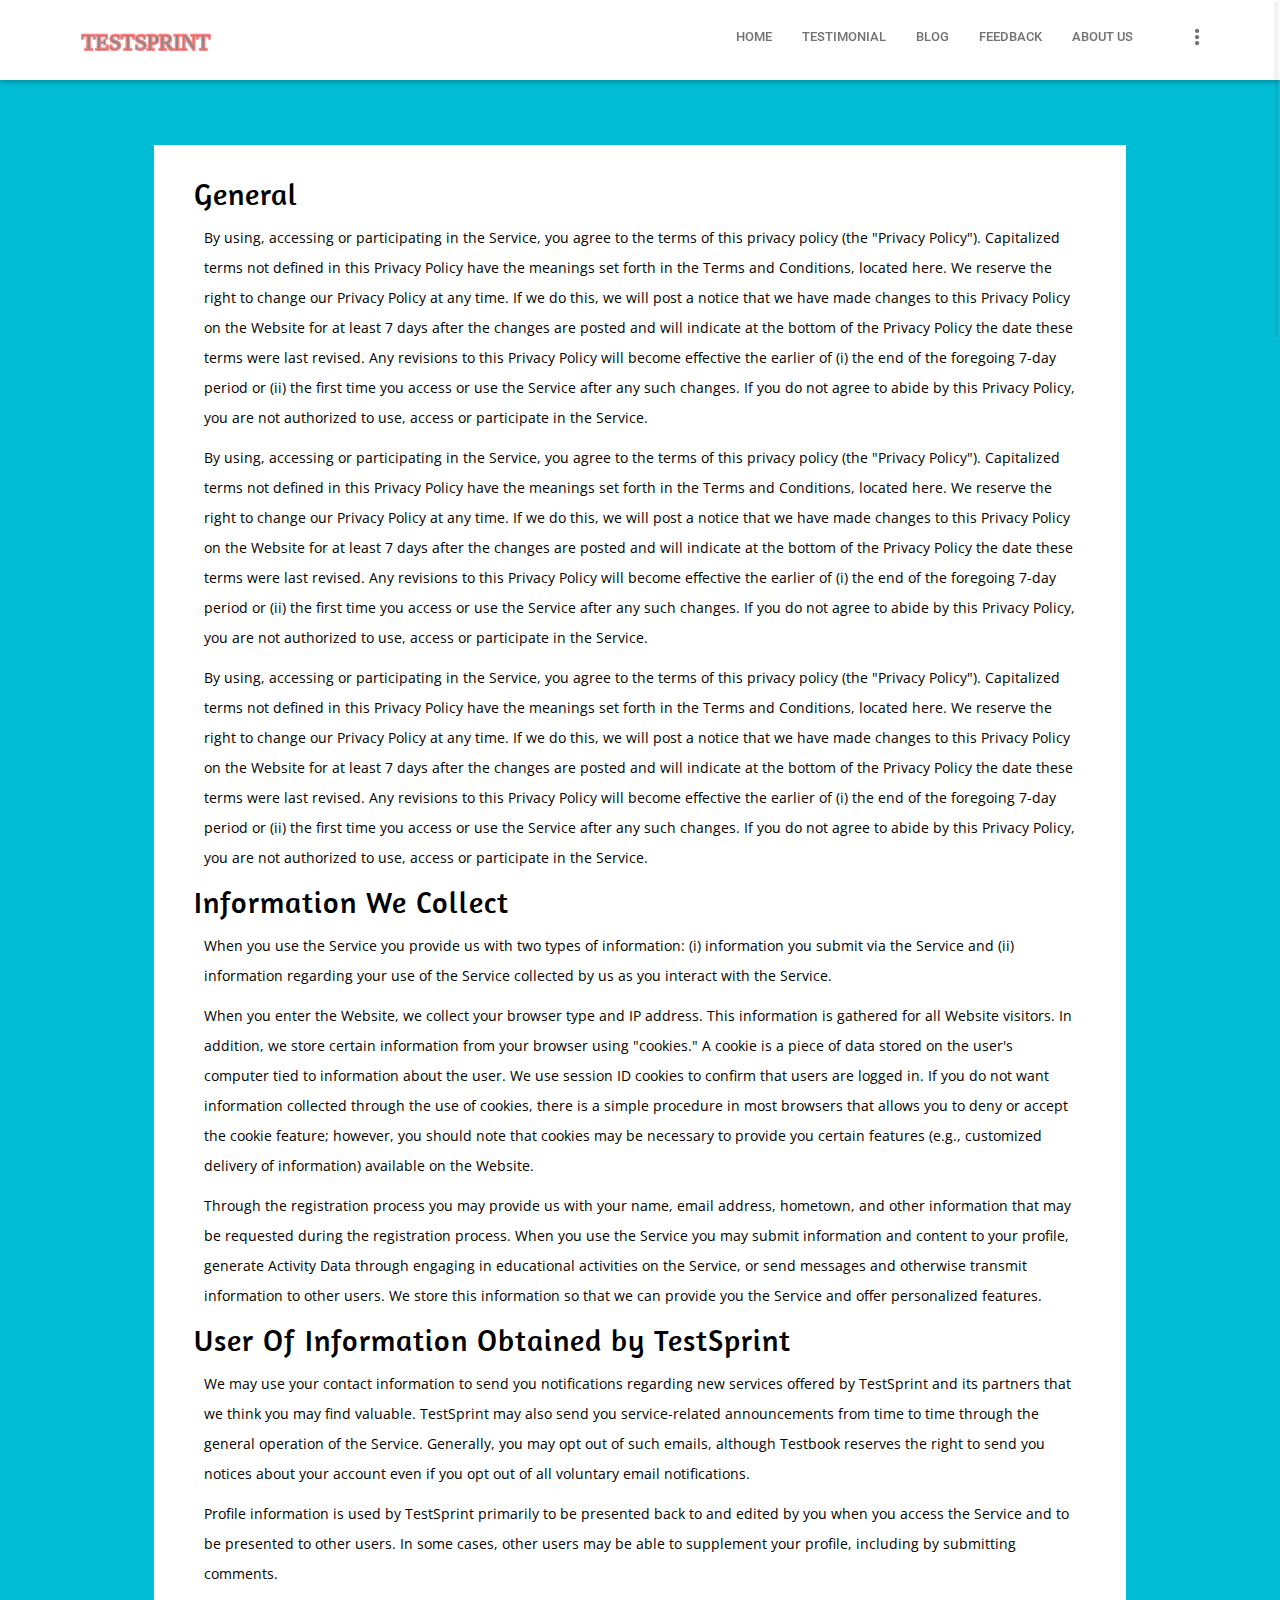
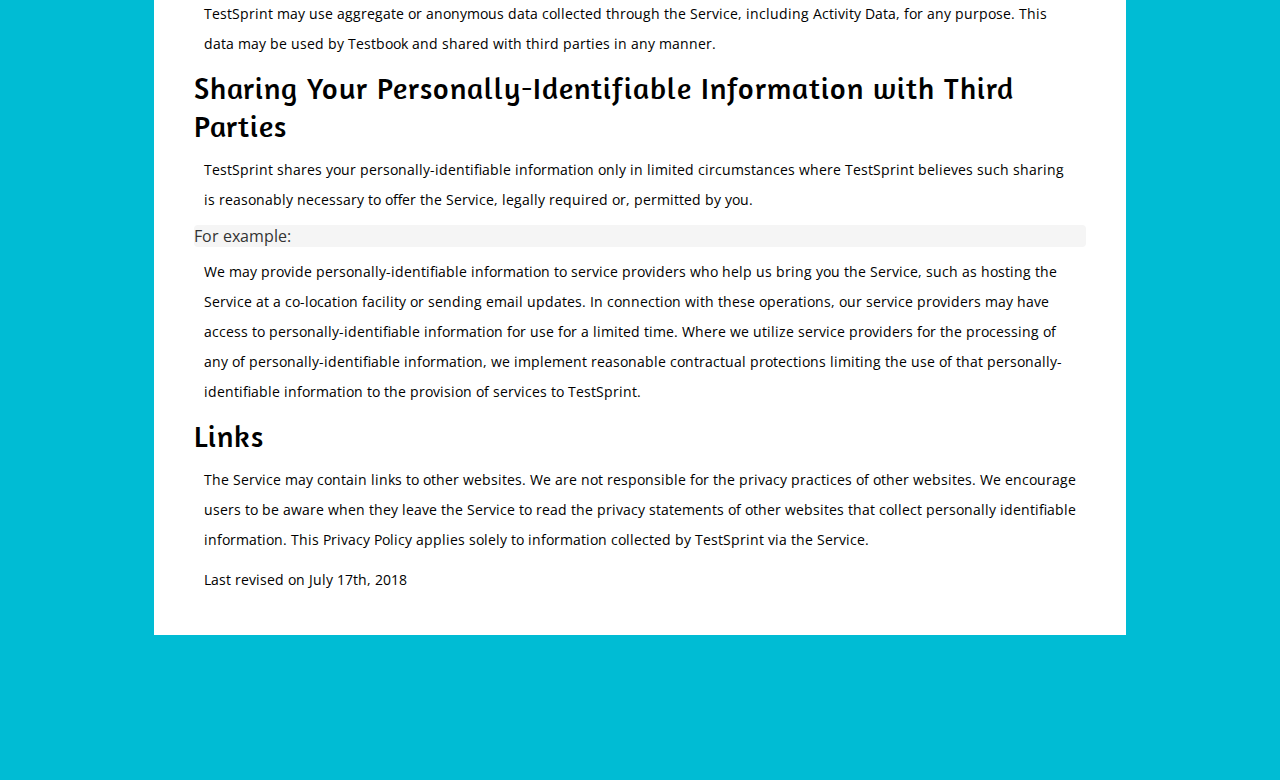
<file: privacy-policy.html>
<!DOCTYPE html>

<html class="no-js">


<head>
  <meta charset="utf-8">
  <meta http-equiv="X-UA-Compatible" content="IE=edge">
  <title>Privay Policy</title>
  <meta name="description" content="">
  <meta name="viewport" content="width=device-width, initial-scale=1, maximum-scale=1.0, user-scalable=no">

  <!-- Favicon-->
  <link rel="shortcut icon" href="images/favicon.png" >
<link href='//fonts.googleapis.com/css?family=Amaranth:400,400italic,700,700italic' rel='stylesheet' type='text/css'>
<link href='//fonts.googleapis.com/css?family=Josefin+Slab:400,100,100italic,300,300italic,400italic,600,600italic,700,700italic' rel='stylesheet' type='text/css'>
<link href='//fonts.googleapis.com/css?family=Open+Sans:400,300,300italic,400italic,600,600italic,700,700italic,800,800italic' rel='stylesheet' type='text/css'>

  <link rel="stylesheet" href="https://maxcdn.bootstrapcdn.com/bootstrap/3.3.7/css/bootstrap.min.css">
<link rel="stylesheet" href="assets/css/colors/color1.css">


  <!-- Stylesheets -->
  <link rel="stylesheet" href="assets/css/normalize.css">
  <link rel="stylesheet" href="assets/font/font-awesome/css/font-awesome.min.css">
  <link rel="stylesheet" href="assets/libs/materialize/css/materialize.min.css" media="screen,projection" />
  <link rel="stylesheet" href="assets/css/bootstrap.css" media="screen,projection" />


  <link rel="stylesheet" href="assets/css/animate.min.css" media="screen,projection" />
  <link rel="stylesheet" href="assets/libs/sweetalert/sweet-alert.css" media="screen,projection" />

  <link rel="stylesheet" href="assets/libs/owl-carousel/owl.carousel.css" media="screen,projection" />
  <link rel="stylesheet" href="assets/libs/owl-carousel/owl.transitions.css" media="screen,projection" />
  <link rel="stylesheet" href="assets/libs/owl-carousel/owl.theme.css" media="screen,projection" />

  <link rel="stylesheet" href="assets/css/main.css">
  <link rel="stylesheet" href="assets/css/responsive.css">



  <style>

/* start editing from here */
a{text-decoration:none;}
.txt-rt{text-align:right;}/* text align right */
.txt-lt{text-align:left;}/* text align left */
.txt-center{text-align:center;}/* text align center */
.float-rt{float:right;}/* float right */
.float-lt{float:left;}/* float left */
.clear{clear:both;}/* clear float */
.pos-relative{position:relative;}/* Position Relative */
.pos-absolute{position:absolute;}/* Position Absolute */
.vertical-base{	vertical-align:baseline;}/* vertical align baseline */
.vertical-top{	vertical-align:top;}/* vertical align top */
nav.vertical ul li{	display:block;}/* vertical menu */
nav.horizontal ul li{	display: inline-block;}/* horizontal menu */
img{max-width:100%;}
/*end reset*/

body{
padding:0;
margin:0;
background:#00bcd4;
font-family: 'Open Sans', sans-serif !important;
}

h1,h2,h3,h4,h5,h6{
	margin:0;


}
p{
	margin:10px;

}
ul{
	margin:0;
	padding:0;
}
label{
	margin:0;
}
/*-- main --*/
.content{
	padding:100px;
}
.content h1{
    color: #000;
    font-size: 30px;
    text-align: left;
    letter-spacing: 1px;
	font-family: 'Amaranth', sans-serif;

}
.main{
	width:90%;
	margin:45px auto;
	background:#fff;
	text-decoration-color: aqua;
	padding:30px 40px;

}


p{
    color: #000;
	transition:0.5s all;
	font-size: 14px;

	-webkit-transition:0.5s all;
	-moz-transition:0.5s all;
	-o-transition:0.5s all;
	-ms-transition:0.5s all;
}


}
.main h5 {
    color: #00bcd4;
    margin-bottom: 8px;
	font-size:19px;
    font-family: 'Josefin Slab', serif;
    font-weight: 600;
}
.main h5 span{
	font-size:15px;
	color:#000;
}



</style>
</head>

<body onclick="document.getElementById('dropdown1').style.display='none'">



  <!-- Main Container -->
  <main id="app" class="main-section">
    <!-- header navigation start -->
    <header id="navigation" class="root-sec white nav">
      <div class="container">
        <div class="row">
          <div class="col-sm-12">
            <div class="nav-inner">
              <nav class="primary-nav">
                <div class="clearfix nav-wrapper">
                  <a href="#home" class="left brand-logo menu-smooth-scroll" data-section="#home"><img src="images/logo1.png" alt="">
                  </a>
                  <a href="#" data-activates="mobile-demo" class="button-collapse"><i class="mdi-navigation-menu"></i></a>
                  <ul class="right static-menu">
                  <li>
                      <a class="dropdown-button blog-submenu-init" href="#!" data-activates="dropdown1" onclick="document.getElementById('dropdown1').style.display='block'">
                        <i class="mdi-navigation-more-vert right"></i>
                      </a>
                    </li>
                  </ul>


                  <ul class="inline-menu side-nav" id="mobile-demo">

                  <!-- Mini Profile // only visible in Tab and Mobile -->
                    <li class="mobile-profile">
                     <div class="profile-inner">
                        <div class="pp-container">
                            <img src="images/person.png" alt="">
                        </div>
                        <h3>Username</h3>
                        <h5>College Name</h5>
                      </div>
                    </li><!-- mini profile end-->


                    <li><a href="index.php" style="text-decoration: none;"><i class="fa fa-user fa-fw"></i>Home</a>
                    </li>
                    <li><a href="testimonial.php" style="text-decoration: none;" ><i class="fa fa-briefcase fa-fw"></i>Testimonial</a>
                    </li>
                    <li><a href="blog.php" style="text-decoration: none;" data-section="#"><i class="fa fa-comments fa-fw"></i>Blog</a>
                    </li>
                    <li><a href="feedback.php" style="text-decoration: none;" data-section="#feed"><i class="fa fa-pencil fa-fw"></i>Feedback</a>
                    </li>
                    <li><a href="aboutus.php" style="text-decoration: none;" data-section="#"><i class="fa fa-user fa-fw"></i>About Us</a>
                    </li>

                  </ul>
                  <ul id="dropdown1" class="inline-menu submenu-ul dropdown-content" style="width: 25px; display: none; position: fixed; height: 50px; top: 16px; left: 1072px; opacity: 1; overflow-y: auto;">
                    <li><a href="#">Take a Tour</a>
                    </li>
                    <li><a href="#">Take a Test</a>
                    </li>
                  </ul>

                </div>
              </nav>
            </div>
          </div>
        </div>
      </div>
      <!-- .container end -->
    </header>
	</main>
    <!-- #header  navigation end -->
<div class="content">

	<div class="main">


		<h1>General</h1>
		<p>By using, accessing or participating in the Service, you agree to the terms of this privacy policy (the "Privacy Policy"). Capitalized terms not defined in this Privacy Policy have the meanings set forth in the Terms and Conditions, located here. We reserve the right to change our Privacy Policy at any time. If we do this, we will post a notice that we have made changes to this Privacy Policy on the Website for at least 7 days after the changes are posted and will indicate at the bottom of the Privacy Policy the date these terms were last revised. Any revisions to this Privacy Policy will become effective the earlier of (i) the end of the foregoing 7-day period or (ii) the first time you access or use the Service after any such changes. If you do not agree to abide by this Privacy Policy, you are not authorized to use, access or participate in the Service.</p>
		<p>By using, accessing or participating in the Service, you agree to the terms of this privacy policy (the "Privacy Policy"). Capitalized terms not defined in this Privacy Policy have the meanings set forth in the Terms and Conditions, located here. We reserve the right to change our Privacy Policy at any time. If we do this, we will post a notice that we have made changes to this Privacy Policy on the Website for at least 7 days after the changes are posted and will indicate at the bottom of the Privacy Policy the date these terms were last revised. Any revisions to this Privacy Policy will become effective the earlier of (i) the end of the foregoing 7-day period or (ii) the first time you access or use the Service after any such changes. If you do not agree to abide by this Privacy Policy, you are not authorized to use, access or participate in the Service.</p>
		<p>By using, accessing or participating in the Service, you agree to the terms of this privacy policy (the "Privacy Policy"). Capitalized terms not defined in this Privacy Policy have the meanings set forth in the Terms and Conditions, located here. We reserve the right to change our Privacy Policy at any time. If we do this, we will post a notice that we have made changes to this Privacy Policy on the Website for at least 7 days after the changes are posted and will indicate at the bottom of the Privacy Policy the date these terms were last revised. Any revisions to this Privacy Policy will become effective the earlier of (i) the end of the foregoing 7-day period or (ii) the first time you access or use the Service after any such changes. If you do not agree to abide by this Privacy Policy, you are not authorized to use, access or participate in the Service.</p>
		<h1>Information We Collect</h1>
		<p>When you use the Service you provide us with two types of information: (i) information you submit via the Service and (ii) information regarding your use of the Service collected by us as you interact with the Service.
		<p>When you enter the Website, we collect your browser type and IP address. This information is gathered for all Website visitors. In addition, we store certain information from your browser using "cookies." A cookie is a piece of data stored on the user's computer tied to information about the user. We use session ID cookies to confirm that users are logged in. If you do not want information collected through the use of cookies, there is a simple procedure in most browsers that allows you to deny or accept the cookie feature; however, you should note that cookies may be necessary to provide you certain features (e.g., customized delivery of information) available on the Website.
		<p>Through the registration process you may provide us with your name, email address, hometown, and other information that may be requested during the registration process. When you use the Service you may submit information and content to your profile, generate Activity Data through engaging in educational activities on the Service, or send messages and otherwise transmit information to other users. We store this information so that we can provide you the Service and offer personalized features.
		<h1>User Of Information Obtained by TestSprint</h1>
		<p>We may use your contact information to send you notifications regarding new services offered by TestSprint and its partners that we think you may find valuable. TestSprint may also send you service-related announcements from time to time through the general operation of the Service. Generally, you may opt out of such emails, although Testbook reserves the right to send you notices about your account even if you opt out of all voluntary email notifications.
		<p>Profile information is used by TestSprint primarily to be presented back to and edited by you when you access the Service and to be presented to other users. In some cases, other users may be able to supplement your profile, including by submitting comments.
		<p>TestSprint may use aggregate or anonymous data collected through the Service, including Activity Data, for any purpose. This data may be used by Testbook and shared with third parties in any manner.
		<h1>Sharing Your Personally-Identifiable Information with Third Parties</h1>
		<p>TestSprint shares your personally-identifiable information only in limited circumstances where TestSprint believes such sharing is reasonably necessary to offer the Service, legally required or, permitted by you.</p>
			<pre>For example:</pre>
			<p>We may provide personally-identifiable information to service providers who help us bring you the Service, such as hosting the Service at a co-location facility or sending email updates. In connection with these operations, our service providers may have access to personally-identifiable information for use for a limited time. Where we utilize service providers for the processing of any of personally-identifiable information, we implement reasonable contractual protections limiting the use of that personally-identifiable information to the provision of services to TestSprint.</p>


		<h1>Links</h1>
			<p>The Service may contain links to other websites. We are not responsible for the privacy practices of other websites. We encourage users to be aware when they leave the Service to read the privacy statements of other websites that collect personally identifiable information. This Privacy Policy applies solely to information collected by TestSprint via the Service.</p>
			<p>Last revised on July 17th, 2018</p>



	</div>

</div>


<!-- JavaScripts -->
<script type="text/javascript" src="https://ajax.googleapis.com/ajax/libs/jquery/1.11.2/jquery.min.js"></script>
<script src="https://ajax.googleapis.com/ajax/libs/jquery/3.2.1/jquery.min.js"></script>
<script src="https://maxcdn.bootstrapcdn.com/bootstrap/3.3.7/js/bootstrap.min.js"></script>
<script src="assets/js/jquery.easing.1.3.js"></script>
<script src="assets/js/detectmobilebrowser.js"></script>
<script src="assets/js/isotope.pkgd.min.js"></script>
<script src="assets/js/wow.min.js"></script>
<script src="assets/js/waypoints.js"></script>
<script src="assets/js/jquery.counterup.min.js"></script>
<script src="assets/js/jquery.nicescroll.min.js"></script>
<script src="assets/js/gmaps.js"></script>
<script src="assets/libs/owl-carousel/owl.carousel.min.js"></script>
<script src="assets/libs/materialize/js/materialize.min.js"></script>
<script src="assets/libs/jwplayer/jwplayer.js"></script>
<script src="assets/libs/sweetalert/sweet-alert.min.js"></script>
<script src="assets/js/common.js"></script>
<script src="assets/js/main.js"></script>

</body>
</html>
</file>
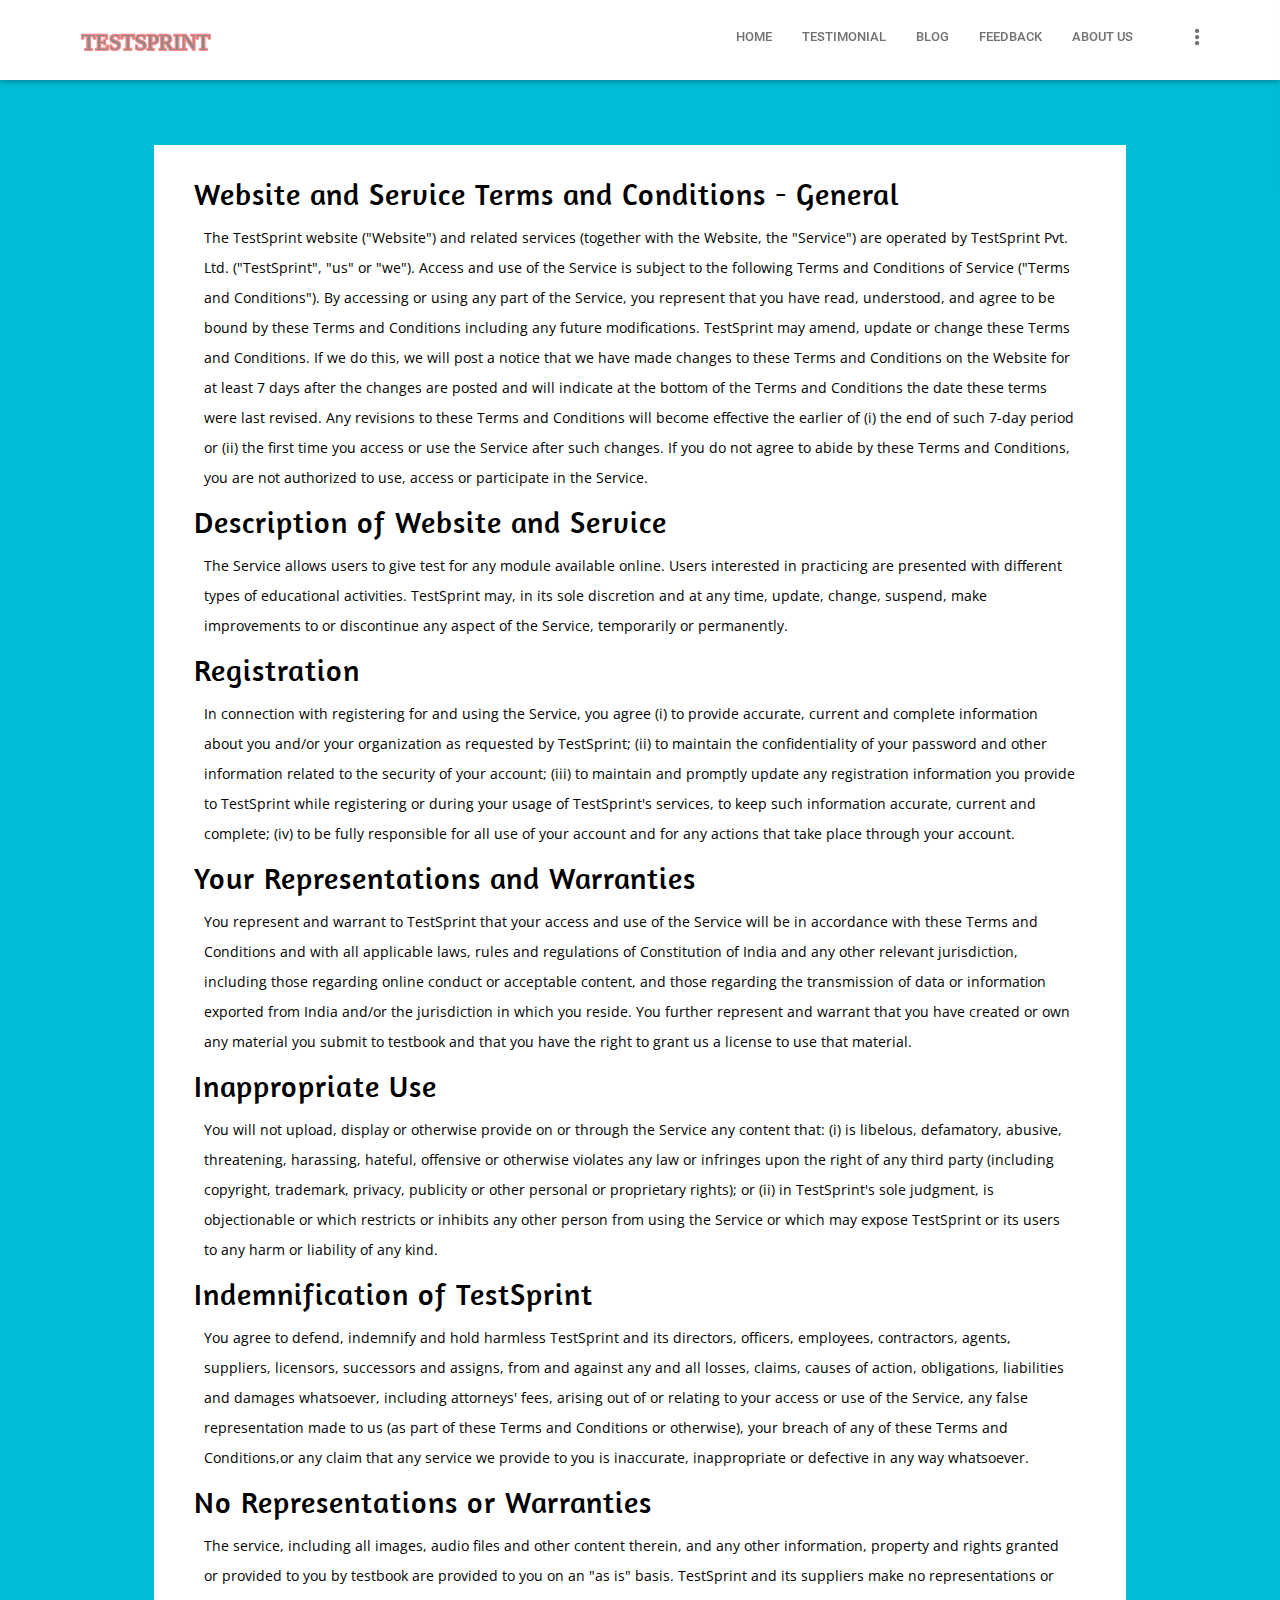
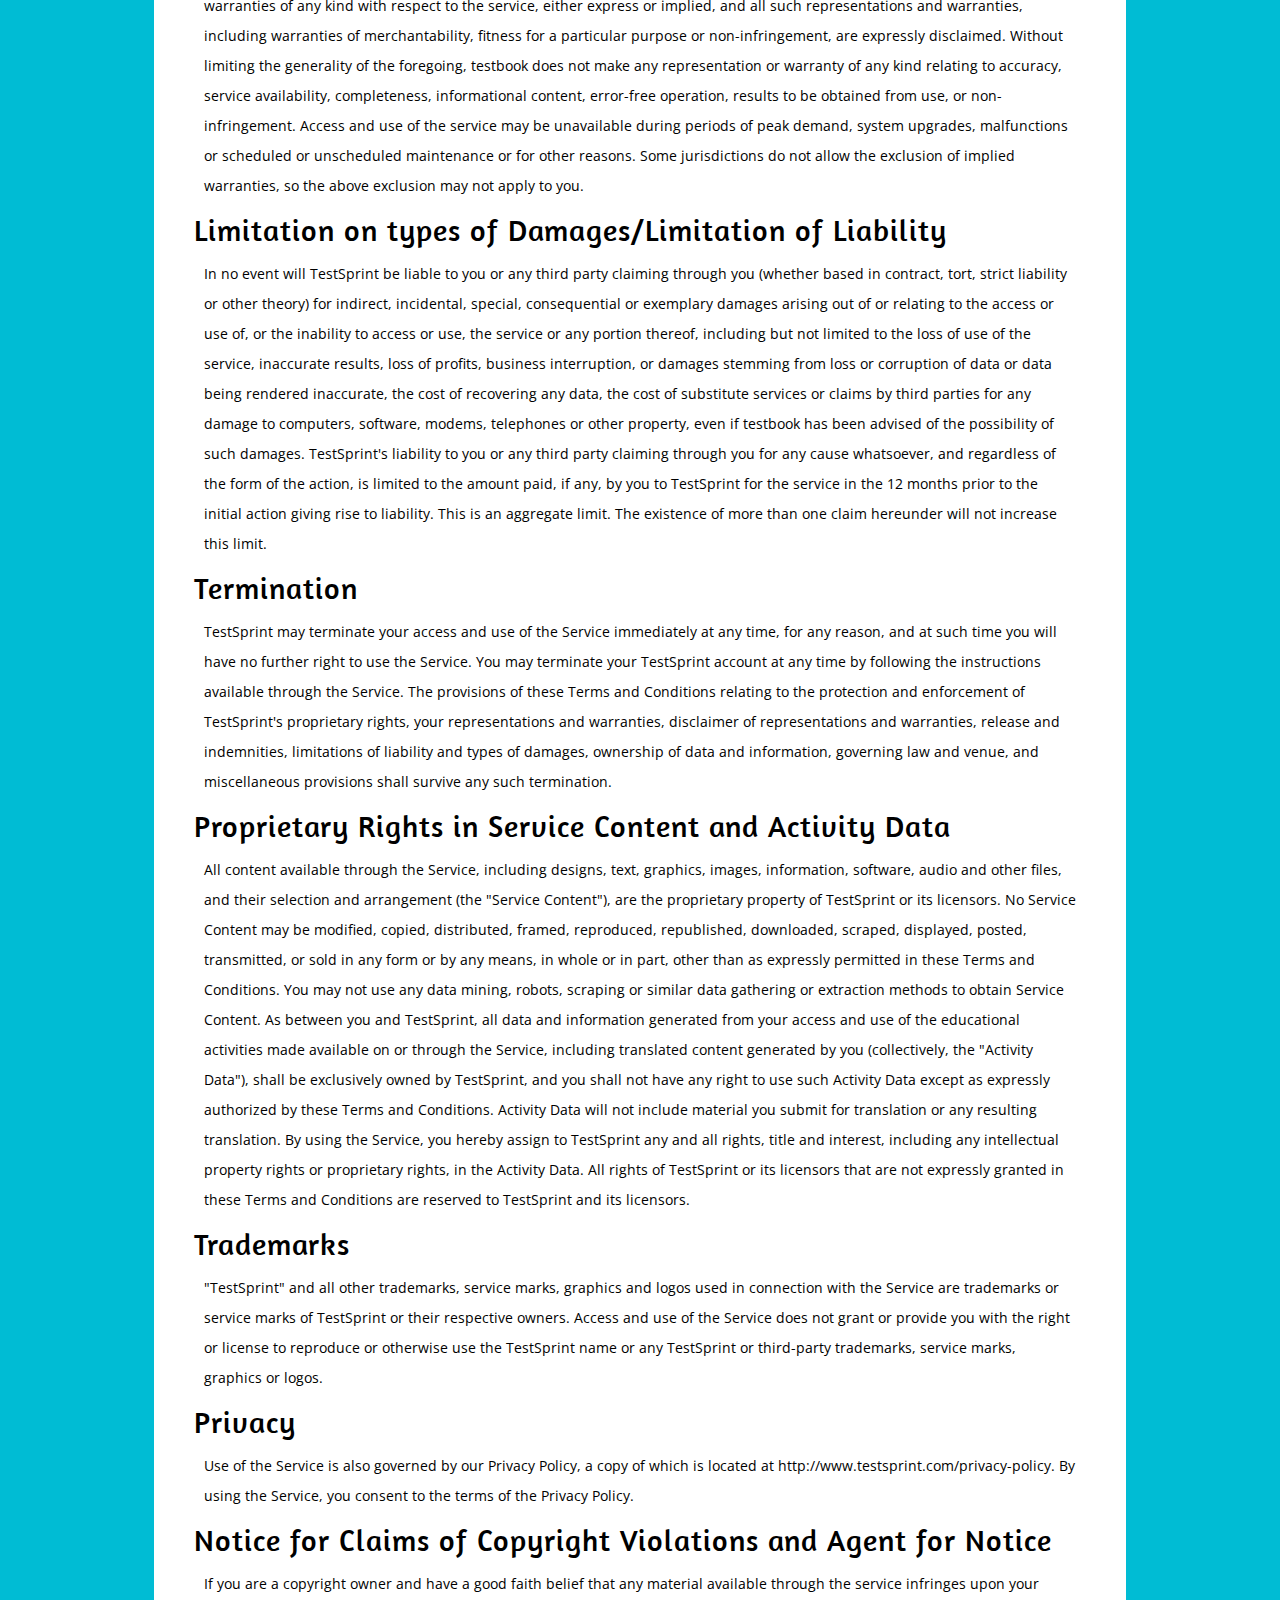
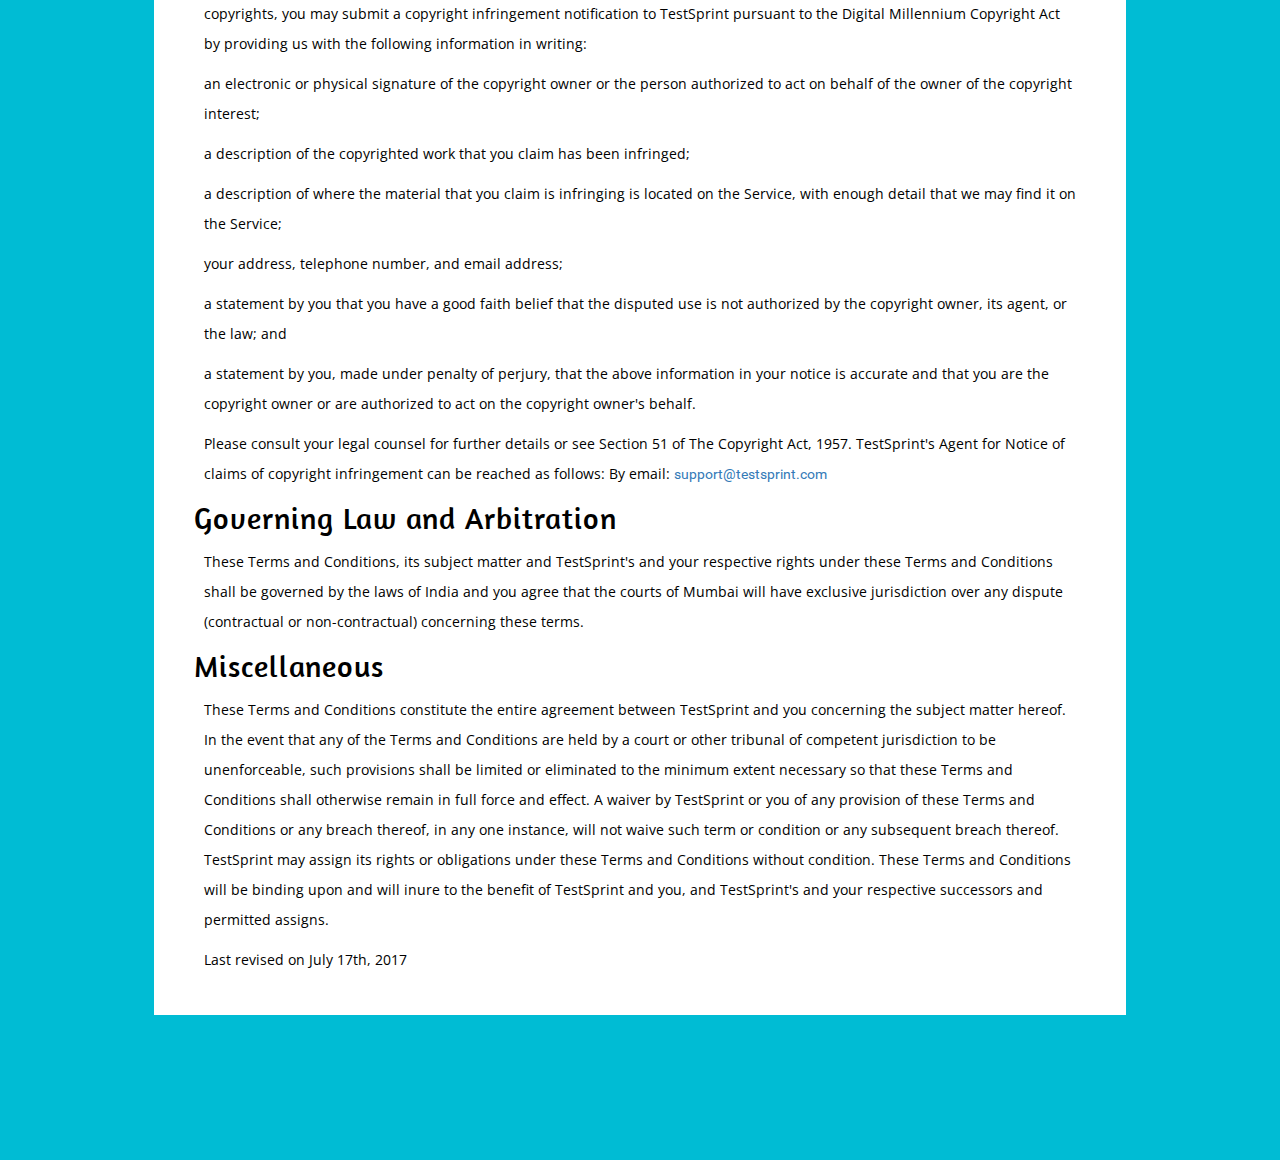
<file: terms-of-service.html>
<!DOCTYPE html>

<html class="no-js">


<head>
  <meta charset="utf-8">
  <meta http-equiv="X-UA-Compatible" content="IE=edge">
  <title>Terms of Service</title>
  <meta name="description" content="">
  <meta name="viewport" content="width=device-width, initial-scale=1, maximum-scale=1.0, user-scalable=no">

  <!-- Favicon-->
  <link rel="shortcut icon" href="images/favicon.png" >
<link href='//fonts.googleapis.com/css?family=Amaranth:400,400italic,700,700italic' rel='stylesheet' type='text/css'>
<link href='//fonts.googleapis.com/css?family=Josefin+Slab:400,100,100italic,300,300italic,400italic,600,600italic,700,700italic' rel='stylesheet' type='text/css'>
<link href='//fonts.googleapis.com/css?family=Open+Sans:400,300,300italic,400italic,600,600italic,700,700italic,800,800italic' rel='stylesheet' type='text/css'>

  <link rel="stylesheet" href="https://maxcdn.bootstrapcdn.com/bootstrap/3.3.7/css/bootstrap.min.css">
<link rel="stylesheet" href="assets/css/colors/color1.css">


  <!-- Stylesheets -->
  <link rel="stylesheet" href="assets/css/normalize.css">
  <link rel="stylesheet" href="assets/font/font-awesome/css/font-awesome.min.css">
  <link rel="stylesheet" href="assets/libs/materialize/css/materialize.min.css" media="screen,projection" />
  <link rel="stylesheet" href="assets/css/bootstrap.css" media="screen,projection" />


  <link rel="stylesheet" href="assets/css/animate.min.css" media="screen,projection" />
  <link rel="stylesheet" href="assets/libs/sweetalert/sweet-alert.css" media="screen,projection" />

  <link rel="stylesheet" href="assets/libs/owl-carousel/owl.carousel.css" media="screen,projection" />
  <link rel="stylesheet" href="assets/libs/owl-carousel/owl.transitions.css" media="screen,projection" />
  <link rel="stylesheet" href="assets/libs/owl-carousel/owl.theme.css" media="screen,projection" />

  <link rel="stylesheet" href="assets/css/main.css">
  <link rel="stylesheet" href="assets/css/responsive.css">



  <style>

/* start editing from here */
a{text-decoration:none;}
.txt-rt{text-align:right;}/* text align right */
.txt-lt{text-align:left;}/* text align left */
.txt-center{text-align:center;}/* text align center */
.float-rt{float:right;}/* float right */
.float-lt{float:left;}/* float left */
.clear{clear:both;}/* clear float */
.pos-relative{position:relative;}/* Position Relative */
.pos-absolute{position:absolute;}/* Position Absolute */
.vertical-base{	vertical-align:baseline;}/* vertical align baseline */
.vertical-top{	vertical-align:top;}/* vertical align top */
nav.vertical ul li{	display:block;}/* vertical menu */
nav.horizontal ul li{	display: inline-block;}/* horizontal menu */
img{max-width:100%;}
/*end reset*/

body{
padding:0;
margin:0;
background:#00bcd4;
font-family: 'Open Sans', sans-serif !important;
}

h1,h2,h3,h4,h5,h6{
	margin:0;


}
p{
	margin:10px;

}
ul{
	margin:0;
	padding:0;
}
label{
	margin:0;
}
/*-- main --*/
.content{
	padding:100px;
}
.content h1{
    color: #000;
    font-size: 30px;
    text-align: left;
    letter-spacing: 1px;
	font-family: 'Amaranth', sans-serif;

}
.main{
	width:90%;
	margin:45px auto;
	background:#fff;
	text-decoration-color: aqua;
	padding:30px 40px;

}


p{
    color: #000;
	transition:0.5s all;
	font-size: 14px;

	-webkit-transition:0.5s all;
	-moz-transition:0.5s all;
	-o-transition:0.5s all;
	-ms-transition:0.5s all;
}


}
.main h5 {
    color: #00bcd4;
    margin-bottom: 8px;
	font-size:19px;
    font-family: 'Josefin Slab', serif;
    font-weight: 600;
}
.main h5 span{
	font-size:15px;
	color:#000;
}



</style>
</head>

<body onclick="document.getElementById('dropdown1').style.display='none'">



  <!-- Main Container -->
  <main id="app" class="main-section">
    <!-- header navigation start -->
    <header id="navigation" class="root-sec white nav">
      <div class="container">
        <div class="row">
          <div class="col-sm-12">
            <div class="nav-inner">
              <nav class="primary-nav">
                <div class="clearfix nav-wrapper">
                  <a href="#home" class="left brand-logo menu-smooth-scroll" data-section="#home"><img src="images/logo1.png" alt="">
                  </a>
                  <a href="#" data-activates="mobile-demo" class="button-collapse"><i class="mdi-navigation-menu"></i></a>
                  <ul class="right static-menu">
                  <li>
                      <a class="dropdown-button blog-submenu-init" href="#!" data-activates="dropdown1" onclick="document.getElementById('dropdown1').style.display='block'">
                        <i class="mdi-navigation-more-vert right"></i>
                      </a>
                    </li>
                  </ul>


                  <ul class="inline-menu side-nav" id="mobile-demo">

                  <!-- Mini Profile // only visible in Tab and Mobile -->
                    <li class="mobile-profile">
                     <div class="profile-inner">
                        <div class="pp-container">
                            <img src="images/person.png" alt="">
                        </div>
                        <h3>Username</h3>
                        <h5>College Name</h5>
                      </div>
                    </li><!-- mini profile end-->


                    <li><a href="index.php" style="text-decoration: none;"><i class="fa fa-user fa-fw"></i>Home</a>
                    </li>
                    <li><a href="testimonial.php" style="text-decoration: none;" ><i class="fa fa-briefcase fa-fw"></i>Testimonial</a>
                    </li>
                    <li><a href="blog.php" style="text-decoration: none;" data-section="#"><i class="fa fa-comments fa-fw"></i>Blog</a>
                    </li>
                    <li><a href="feedback.php" style="text-decoration: none;" data-section="#feed"><i class="fa fa-pencil fa-fw"></i>Feedback</a>
                    </li>
                    <li><a href="aboutus.php" style="text-decoration: none;" data-section="#"><i class="fa fa-user fa-fw"></i>About Us</a>
                    </li>

                  </ul>
                  <ul id="dropdown1" class="inline-menu submenu-ul dropdown-content" style="width: 25px; display: none; position: fixed; height: 50px; top: 16px; left: 1072px; opacity: 1; overflow-y: auto;">
                    <li><a href="#">Take a Tour</a>
                    </li>
                    <li><a href="#">Take a Test</a>
                    </li>
                  </ul>

                </div>
              </nav>
            </div>
          </div>
        </div>
      </div>
      <!-- .container end -->
    </header>
	</main>
    <!-- #header  navigation end -->
<div class="content">

	<div class="main">


		<h1>Website and Service Terms and Conditions - General</h1>
				<p>
					The TestSprint website ("Website") and related services (together with the Website, the "Service") are operated by TestSprint Pvt. Ltd. ("TestSprint", "us" or "we"). Access and use of the Service is subject to the following Terms and Conditions of Service ("Terms and Conditions"). By accessing or using any part of the Service, you represent that you have read, understood, and agree to be bound by these Terms and Conditions including any future modifications. TestSprint may amend, update or change these Terms and Conditions. If we do this, we will post a notice that we have made changes to these Terms and Conditions on the Website for at least 7 days after the changes are posted and will indicate at the bottom of the Terms and Conditions the date these terms were last revised. Any revisions to these Terms and Conditions will become effective the earlier of (i) the end of such 7-day period or (ii) the first time you access or use the Service after such changes. If you do not agree to abide by these Terms and Conditions, you are not authorized to use, access or participate in the Service.
				</p>

				<h1>Description of Website and Service</h1>
				<p>
					The Service allows users to give test for any module available online. Users interested in practicing are presented with different types of educational activities. TestSprint may, in its sole discretion and at any time, update, change, suspend, make improvements to or discontinue any aspect of the Service, temporarily or permanently.
				</p>


				<h1>Registration</h1>
				<p>
					In connection with registering for and using the Service, you agree (i) to provide accurate, current and complete information about you and/or your organization as requested by TestSprint; (ii) to maintain the confidentiality of your password and other information related to the security of your account; (iii) to maintain and promptly update any registration information you provide to TestSprint while registering or during your usage of TestSprint's services, to keep such information accurate, current and complete; (iv) to be fully responsible for all use of your account and for any actions that take place through your account.
				</p>


				<h1>Your Representations and Warranties</h1>
				<p>
					You represent and warrant to TestSprint that your access and use of the Service will be in accordance with these Terms and Conditions and with all applicable laws, rules and regulations of Constitution of India and any other relevant jurisdiction, including those regarding online conduct or acceptable content, and those regarding the transmission of data or information exported from India and/or the jurisdiction in which you reside. You further represent and warrant that you have created or own any material you submit to testbook and that you have the right to grant us a license to use that material.
				</p>


				<h1>Inappropriate Use</h1>
				<p>
					You will not upload, display or otherwise provide on or through the Service any content that: (i) is libelous, defamatory, abusive, threatening, harassing, hateful, offensive or otherwise violates any law or infringes upon the right of any third party (including copyright, trademark, privacy, publicity or other personal or proprietary rights); or (ii) in TestSprint's sole judgment, is objectionable or which restricts or inhibits any other person from using the Service or which may expose TestSprint or its users to any harm or liability of any kind.
				</p>


				<h1>Indemnification of TestSprint</h1>
				<p>
					You agree to defend, indemnify and hold harmless TestSprint and its directors, officers, employees, contractors, agents, suppliers, licensors, successors and assigns, from and against any and all losses, claims, causes of action, obligations, liabilities and damages whatsoever, including attorneys' fees, arising out of or relating to your access or use of the Service, any false representation made to us (as part of these Terms and Conditions or otherwise), your breach of any of these Terms and Conditions,or any claim that any service we provide to you is inaccurate, inappropriate or defective in any way whatsoever.
				</p>


				<h1>No Representations or Warranties</h1>
				<p>
					The service, including all images, audio files and other content therein, and any other information, property and rights granted or provided to you by testbook are provided to you on an "as is" basis. TestSprint and its suppliers make no representations or warranties of any kind with respect to the service, either express or implied, and all such representations and warranties, including warranties of merchantability, fitness for a particular purpose or non-infringement, are expressly disclaimed. Without limiting the generality of the foregoing, testbook does not make any representation or warranty of any kind relating to accuracy, service availability, completeness, informational content, error-free operation, results to be obtained from use, or non-infringement. Access and use of the service may be unavailable during periods of peak demand, system upgrades, malfunctions or scheduled or unscheduled maintenance or for other reasons. Some jurisdictions do not allow the exclusion of implied warranties, so the above exclusion may not apply to you.
				</p>


				<h1>Limitation on types of Damages/Limitation of Liability</h1>
				<p>
					In no event will TestSprint be liable to you or any third party claiming through you (whether based in contract, tort, strict liability or other theory) for indirect, incidental, special, consequential or exemplary damages arising out of or relating to the access or use of, or the inability to access or use, the service or any portion thereof, including but not limited to the loss of use of the service, inaccurate results, loss of profits, business interruption, or damages stemming from loss or corruption of data or data being rendered inaccurate, the cost of recovering any data, the cost of substitute services or claims by third parties for any damage to computers, software, modems, telephones or other property, even if testbook has been advised of the possibility of such damages. TestSprint's liability to you or any third party claiming through you for any cause whatsoever, and regardless of the form of the action, is limited to the amount paid, if any, by you to TestSprint for the service in the 12 months prior to the initial action giving rise to liability. This is an aggregate limit. The existence of more than one claim hereunder will not increase this limit.
				</p>


				<h1>Termination</h1>
				<p>
					TestSprint may terminate your access and use of the Service immediately at any time, for any reason, and at such time you will have no further right to use the Service. You may terminate your TestSprint account at any time by following the instructions available through the Service. The provisions of these Terms and Conditions relating to the protection and enforcement of TestSprint's proprietary rights, your representations and warranties, disclaimer of representations and warranties, release and indemnities, limitations of liability and types of damages, ownership of data and information, governing law and venue, and miscellaneous provisions shall survive any such termination.
				</p>


				<h1>Proprietary Rights in Service Content and Activity Data</h1>
				<p>
					All content available through the Service, including designs, text, graphics, images, information, software, audio and other files, and their selection and arrangement (the "Service Content"), are the proprietary property of TestSprint or its licensors. No Service Content may be modified, copied, distributed, framed, reproduced, republished, downloaded, scraped, displayed, posted, transmitted, or sold in any form or by any means, in whole or in part, other than as expressly permitted in these Terms and Conditions. You may not use any data mining, robots, scraping or similar data gathering or extraction methods to obtain Service Content. As between you and TestSprint, all data and information generated from your access and use of the educational activities made available on or through the Service, including translated content generated by you (collectively, the "Activity Data"), shall be exclusively owned by TestSprint, and you shall not have any right to use such Activity Data except as expressly authorized by these Terms and Conditions. Activity Data will not include material you submit for translation or any resulting translation. By using the Service, you hereby assign to TestSprint any and all rights, title and interest, including any intellectual property rights or proprietary rights, in the Activity Data. All rights of TestSprint or its licensors that are not expressly granted in these Terms and Conditions are reserved to TestSprint and its licensors.
				</p>


				<h1>Trademarks</h1>
				<p>
					"TestSprint" and all other trademarks, service marks, graphics and logos used in connection with the Service are trademarks or service marks of TestSprint or their respective owners. Access and use of the Service does not grant or provide you with the right or license to reproduce or otherwise use the TestSprint name or any TestSprint or third-party trademarks, service marks, graphics or logos.
				</p>


				<h1>Privacy</h1>
				<p>
					Use of the Service is also governed by our Privacy Policy, a copy of which is located at http://www.testsprint.com/privacy-policy. By using the Service, you consent to the terms of the Privacy Policy.
				</p>




				<h1>Notice for Claims of Copyright Violations and Agent for Notice</h1>
				<p>If you are a copyright owner and have a good faith belief that any material available through the service infringes upon your copyrights, you may submit a copyright infringement notification to TestSprint pursuant to the Digital Millennium Copyright Act by providing us with the following information in writing:</p>
				<p>an electronic or physical signature of the copyright owner or the person authorized to act on behalf of the owner of the copyright interest;
					<p>a description of the copyrighted work that you claim has been infringed;</p>
					<p>a description of where the material that you claim is infringing is located on the Service, with enough detail that we may find it on the Service;</p>
	<p>your address, telephone number, and email address;</p>
	<p>a statement by you that you have a good faith belief that the disputed use is not authorized by the copyright owner, its agent, or the law; and</p>
	<p>a statement by you, made under penalty of perjury, that the above information in your notice is accurate and that you are the copyright owner or are authorized to act on the copyright owner's behalf.</p>



				<p>
					Please consult your legal counsel for further details or see Section 51 of The Copyright Act, 1957. TestSprint's Agent for Notice of claims of copyright infringement can be reached as follows:
					By email: <a href="#">support@testsprint.com</a>
				</p>


				<h1>Governing Law and Arbitration</h1>
				<p>
					These Terms and Conditions, its subject matter and TestSprint's and your respective rights under these Terms and Conditions shall be governed by the laws of India and you agree that the courts of Mumbai will have exclusive jurisdiction over any dispute (contractual or non-contractual) concerning these terms.
				</p>


				<h1>Miscellaneous</h1>
				<p>
					These Terms and Conditions constitute the entire agreement between TestSprint and you concerning the subject matter hereof. In the event that any of the Terms and Conditions are held by a court or other tribunal of competent jurisdiction to be unenforceable, such provisions shall be limited or eliminated to the minimum extent necessary so that these Terms and Conditions shall otherwise remain in full force and effect. A waiver by TestSprint or you of any provision of these Terms and Conditions or any breach thereof, in any one instance, will not waive such term or condition or any subsequent breach thereof. TestSprint may assign its rights or obligations under these Terms and Conditions without condition. These Terms and Conditions will be binding upon and will inure to the benefit of TestSprint and you, and TestSprint's and your respective successors and permitted assigns.
				</p>


				<p>
					Last revised on July 17th, 2017
				</p>

	</div>

</div>


<!-- JavaScripts -->
<script type="text/javascript" src="https://ajax.googleapis.com/ajax/libs/jquery/1.11.2/jquery.min.js"></script>
<script src="https://ajax.googleapis.com/ajax/libs/jquery/3.2.1/jquery.min.js"></script>
<script src="https://maxcdn.bootstrapcdn.com/bootstrap/3.3.7/js/bootstrap.min.js"></script>
<script src="assets/js/jquery.easing.1.3.js"></script>
<script src="assets/js/detectmobilebrowser.js"></script>
<script src="assets/js/isotope.pkgd.min.js"></script>
<script src="assets/js/wow.min.js"></script>
<script src="assets/js/waypoints.js"></script>
<script src="assets/js/jquery.counterup.min.js"></script>
<script src="assets/js/jquery.nicescroll.min.js"></script>
<script src="assets/js/gmaps.js"></script>
<script src="assets/libs/owl-carousel/owl.carousel.min.js"></script>
<script src="assets/libs/materialize/js/materialize.min.js"></script>
<script src="assets/libs/jwplayer/jwplayer.js"></script>
<script src="assets/libs/sweetalert/sweet-alert.min.js"></script>
<script src="assets/js/common.js"></script>
<script src="assets/js/main.js"></script>

</body>
</html>
</file>
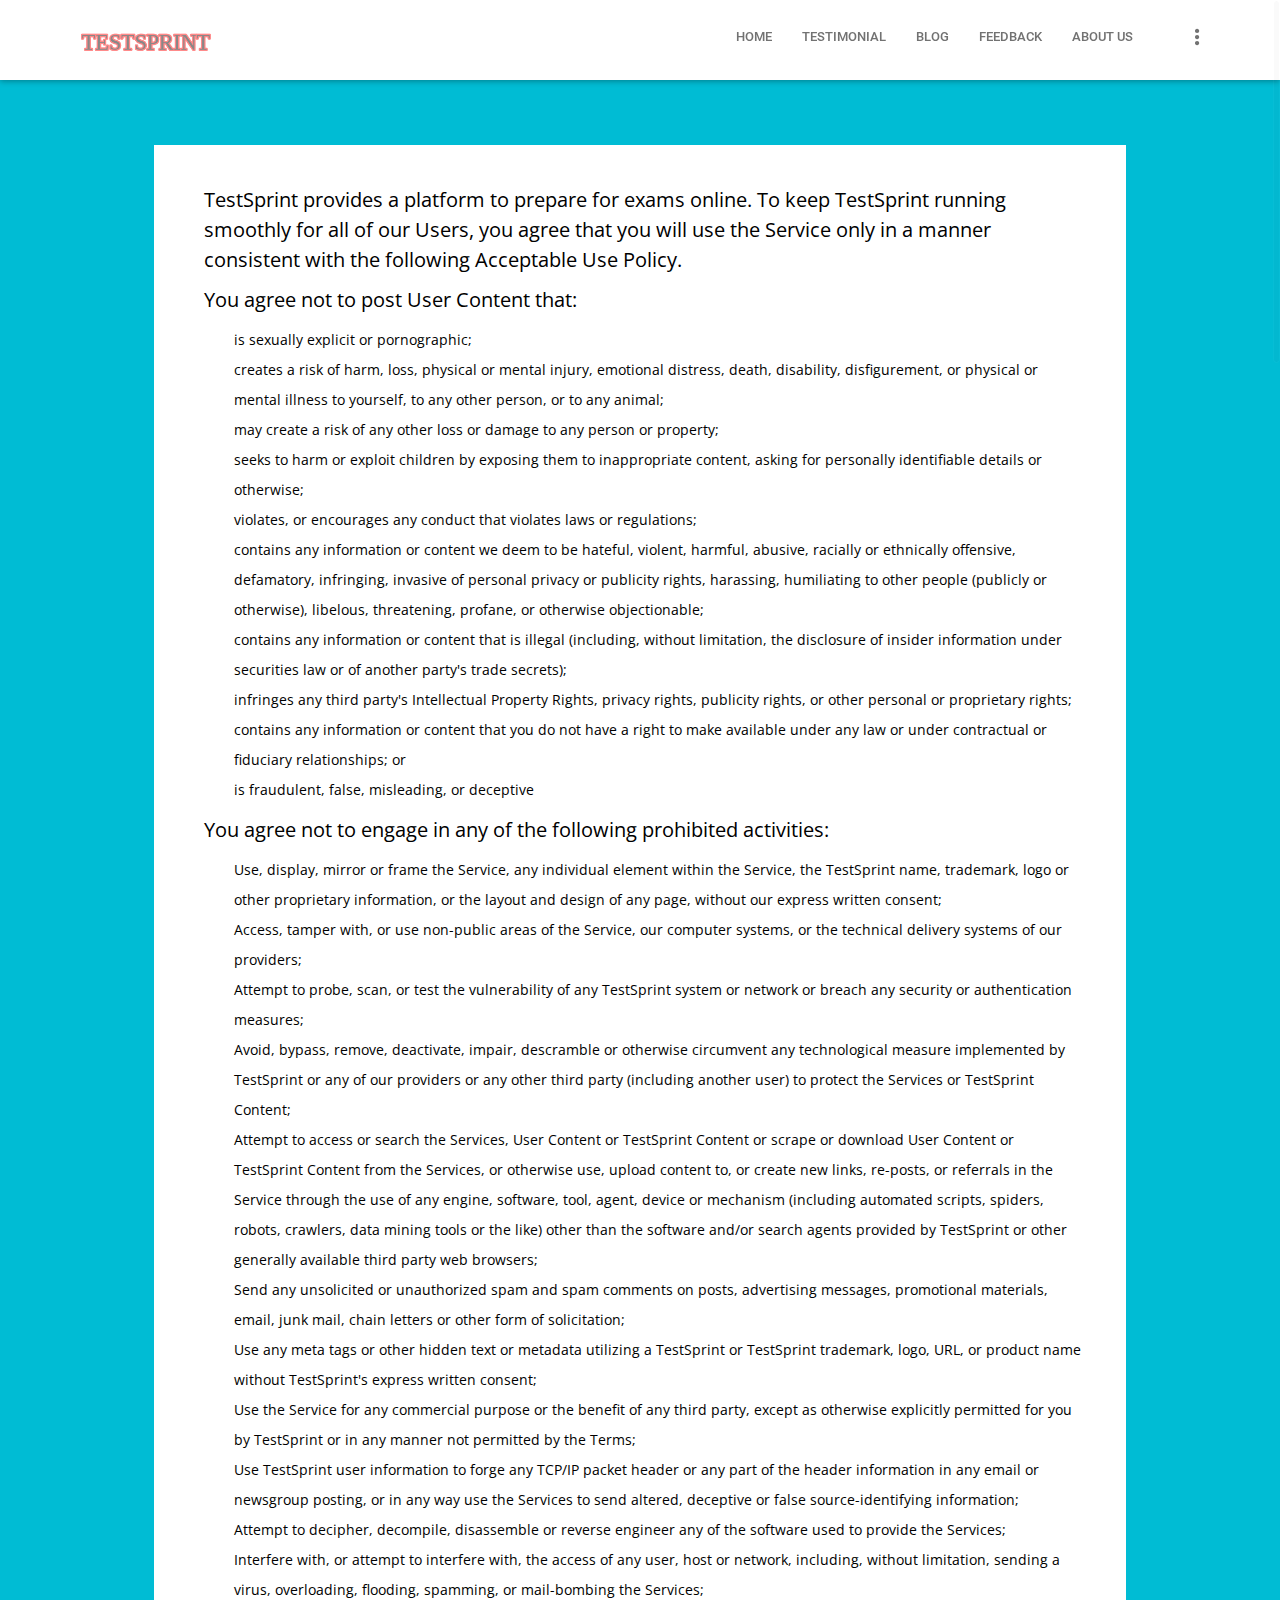
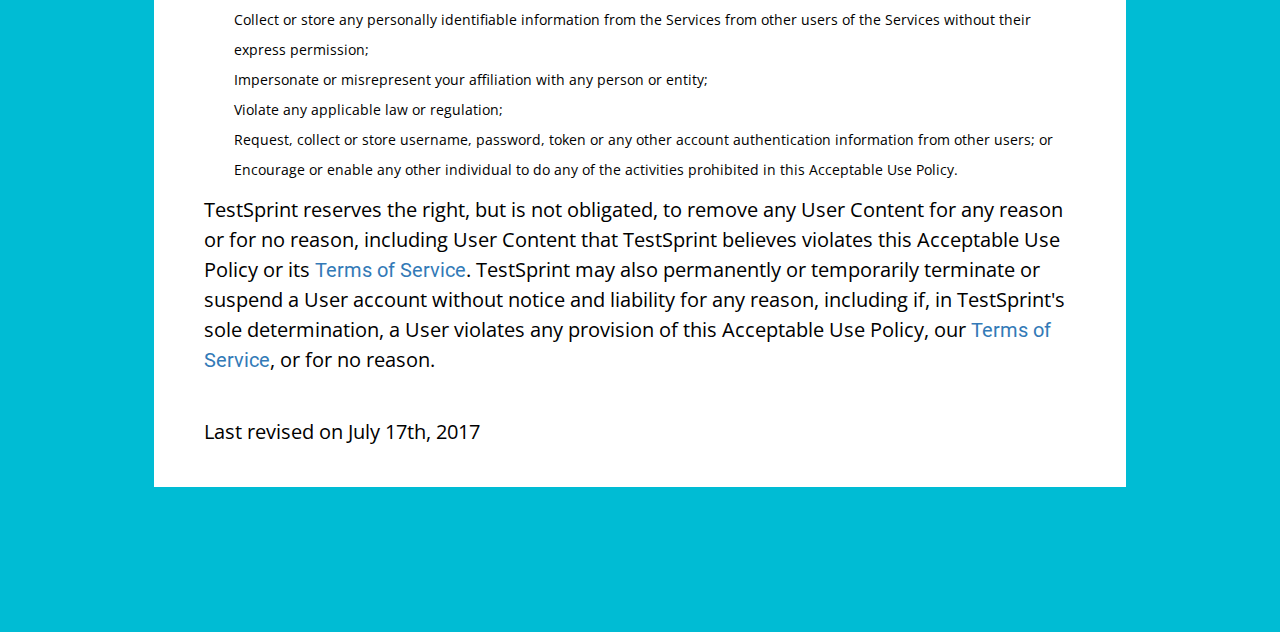
<file: user-policy.html>
<!DOCTYPE html>

<html class="no-js">


<head>
  <meta charset="utf-8">
  <meta http-equiv="X-UA-Compatible" content="IE=edge">
  <title>User Policy</title>
  <meta name="description" content="">
  <meta name="viewport" content="width=device-width, initial-scale=1, maximum-scale=1.0, user-scalable=no">

  <!-- Favicon-->
  <link rel="shortcut icon" href="images/favicon.png" >
<link href='//fonts.googleapis.com/css?family=Amaranth:400,400italic,700,700italic' rel='stylesheet' type='text/css'>
<link href='//fonts.googleapis.com/css?family=Josefin+Slab:400,100,100italic,300,300italic,400italic,600,600italic,700,700italic' rel='stylesheet' type='text/css'>
<link href='//fonts.googleapis.com/css?family=Open+Sans:400,300,300italic,400italic,600,600italic,700,700italic,800,800italic' rel='stylesheet' type='text/css'>

  <link rel="stylesheet" href="https://maxcdn.bootstrapcdn.com/bootstrap/3.3.7/css/bootstrap.min.css">
<link rel="stylesheet" href="assets/css/colors/color1.css">


  <!-- Stylesheets -->
  <link rel="stylesheet" href="assets/css/normalize.css">
  <link rel="stylesheet" href="assets/font/font-awesome/css/font-awesome.min.css">
  <link rel="stylesheet" href="assets/libs/materialize/css/materialize.min.css" media="screen,projection" />
  <link rel="stylesheet" href="assets/css/bootstrap.css" media="screen,projection" />


  <link rel="stylesheet" href="assets/css/animate.min.css" media="screen,projection" />
  <link rel="stylesheet" href="assets/libs/sweetalert/sweet-alert.css" media="screen,projection" />

  <link rel="stylesheet" href="assets/libs/owl-carousel/owl.carousel.css" media="screen,projection" />
  <link rel="stylesheet" href="assets/libs/owl-carousel/owl.transitions.css" media="screen,projection" />
  <link rel="stylesheet" href="assets/libs/owl-carousel/owl.theme.css" media="screen,projection" />

  <link rel="stylesheet" href="assets/css/main.css">
  <link rel="stylesheet" href="assets/css/responsive.css">



  <style>

/* start editing from here */
a{text-decoration:none;}
.txt-rt{text-align:right;}/* text align right */
.txt-lt{text-align:left;}/* text align left */
.txt-center{text-align:center;}/* text align center */
.float-rt{float:right;}/* float right */
.float-lt{float:left;}/* float left */
.clear{clear:both;}/* clear float */
.pos-relative{position:relative;}/* Position Relative */
.pos-absolute{position:absolute;}/* Position Absolute */
.vertical-base{	vertical-align:baseline;}/* vertical align baseline */
.vertical-top{	vertical-align:top;}/* vertical align top */
nav.vertical ul li{	display:block;}/* vertical menu */
nav.horizontal ul li{	display: inline-block;}/* horizontal menu */
img{max-width:100%;}
/*end reset*/

body{
padding:0;
margin:0;
background:#00bcd4;
font-family: 'Open Sans', sans-serif !important;
}

h1,h2,h3,h4,h5,h6{
	margin:0;


}
.head{
	margin:10px;
	font-size: 20px;

}

label{
	margin:0;
}
/*-- main --*/
.content{
	padding:100px;
}
.content h1{
    color: #000;
    font-size: 30px;
    text-align: left;
    letter-spacing: 1px;
	font-family: 'Amaranth', sans-serif;

}
.main{
	width:90%;
	margin:45px auto;
	background:#fff;
	text-decoration-color: aqua;
	padding:30px 40px;

}


p{
    color: #000;
	transition:0.5s all;
	font-size: 14px;
	margin-left: 40px;

	-webkit-transition:0.5s all;
	-moz-transition:0.5s all;
	-o-transition:0.5s all;
	-ms-transition:0.5s all;
}


}
.main h5 {
    color: #00bcd4;
    margin-bottom: 8px;
	font-size:19px;
    font-family: 'Josefin Slab', serif;
    font-weight: 600;
}
.main h5 span{
	font-size:15px;
	color:#000;
}



</style>
</head>

<body onclick="document.getElementById('dropdown1').style.display='none'">



  <!-- Main Container -->
  <main id="app" class="main-section">
    <!-- header navigation start -->
    <header id="navigation" class="root-sec white nav">
      <div class="container">
        <div class="row">
          <div class="col-sm-12">
            <div class="nav-inner">
              <nav class="primary-nav">
                <div class="clearfix nav-wrapper">
                  <a href="#home" class="left brand-logo menu-smooth-scroll" data-section="#home"><img src="images/logo1.png" alt="">
                  </a>
                  <a href="#" data-activates="mobile-demo" class="button-collapse"><i class="mdi-navigation-menu"></i></a>
                  <ul class="right static-menu">
                  <li>
                      <a class="dropdown-button blog-submenu-init" href="#!" data-activates="dropdown1" onclick="document.getElementById('dropdown1').style.display='block'">
                        <i class="mdi-navigation-more-vert right"></i>
                      </a>
                    </li>
                  </ul>


                  <ul class="inline-menu side-nav" id="mobile-demo">

                  <!-- Mini Profile // only visible in Tab and Mobile -->
                    <li class="mobile-profile">
                     <div class="profile-inner">
                        <div class="pp-container">
                            <img src="images/person.png" alt="">
                        </div>
                        <h3>Username</h3>
                        <h5>College Name</h5>
                      </div>
                    </li><!-- mini profile end-->


                    <li><a href="index.php" style="text-decoration: none;"><i class="fa fa-user fa-fw"></i>Home</a>
                    </li>
                    <li><a href="testimonial.php" style="text-decoration: none;" ><i class="fa fa-briefcase fa-fw"></i>Testimonial</a>
                    </li>
                    <li><a href="blog.php" style="text-decoration: none;" data-section="#"><i class="fa fa-comments fa-fw"></i>Blog</a>
                    </li>
                    <li><a href="feedback.php" style="text-decoration: none;" data-section="#feed"><i class="fa fa-pencil fa-fw"></i>Feedback</a>
                    </li>
                    <li><a href="aboutus.php" style="text-decoration: none;" data-section="#"><i class="fa fa-user fa-fw"></i>About Us</a>
                    </li>

                  </ul>
                  <ul id="dropdown1" class="inline-menu submenu-ul dropdown-content" style="width: 25px; display: none; position: fixed; height: 50px; top: 16px; left: 1072px; opacity: 1; overflow-y: auto;">
                    <li><a href="#">Take a Tour</a>
                    </li>
                    <li><a href="#">Take a Test</a>
                    </li>
                  </ul>

                </div>
              </nav>
            </div>
          </div>
        </div>
      </div>
      <!-- .container end -->
    </header>
	</main>
    <!-- #header  navigation end -->
<div class="content">

	<div class="main">

	<p class="head">TestSprint provides a platform to prepare for exams online. To keep TestSprint running smoothly for all of our Users, you agree that you will use the Service only in a manner consistent with the following Acceptable Use Policy.</p>
				<p class="head">You agree not to post User Content that:</p>
				<p>is sexually explicit or pornographic;
					<p>creates a risk of harm, loss, physical or mental injury, emotional distress, death, disability, disfigurement, or physical or mental illness to yourself, to any other person, or to any animal;
					<p>may create a risk of any other loss or damage to any person or property;
					<p>seeks to harm or exploit children by exposing them to inappropriate content, asking for personally identifiable details or otherwise;
					<p>violates, or encourages any conduct that violates laws or regulations;
					<p>contains any information or content we deem to be hateful, violent, harmful, abusive, racially or ethnically offensive, defamatory, infringing, invasive of personal privacy or publicity rights, harassing, humiliating to other people (publicly or otherwise), libelous, threatening, profane, or otherwise objectionable;
					<p>contains any information or content that is illegal (including, without limitation, the disclosure of insider information under securities law or of another party's trade secrets);
					<p>infringes any third party's Intellectual Property Rights, privacy rights, publicity rights, or other personal or proprietary rights;
					<p>contains any information or content that you do not have a right to make available under any law or under contractual or fiduciary relationships; or
					<p>is fraudulent, false, misleading, or deceptive

				<br/>
				<p class="head">You agree not to engage in any of the following prohibited activities:</p>

					<p>Use, display, mirror or frame the Service, any individual element within the Service, the TestSprint name, trademark, logo or other proprietary information, or the layout and design of any page, without our express written consent;
					<p>Access, tamper with, or use non-public areas of the Service, our computer systems, or the technical delivery systems of our providers;
					<p>Attempt to probe, scan, or test the vulnerability of any TestSprint system or network or breach any security or authentication measures;
					<p>Avoid, bypass, remove, deactivate, impair, descramble or otherwise circumvent any technological measure implemented by TestSprint or any of our providers or any other third party (including another user) to protect the Services or TestSprint Content;
					<p>Attempt to access or search the Services, User Content or TestSprint Content or scrape or download User Content or TestSprint Content from the Services, or otherwise use, upload content to, or create new links, re-posts, or referrals in the Service through the use of any engine, software, tool, agent, device or mechanism (including automated scripts, spiders, robots, crawlers, data mining tools or the like) other than the software and/or search agents provided by TestSprint or other generally available third party web browsers;
					<p>Send any unsolicited or unauthorized spam and spam comments on posts, advertising messages, promotional materials, email, junk mail, chain letters or other form of solicitation;
					<p>Use any meta tags or other hidden text or metadata utilizing a TestSprint or TestSprint trademark, logo, URL, or product name without TestSprint's express written consent;
					<p>Use the Service for any commercial purpose or the benefit of any third party, except as otherwise explicitly permitted for you by TestSprint or in any manner not permitted by the Terms;
					<p>Use TestSprint user information to forge any TCP/IP packet header or any part of the header information in any email or newsgroup posting, or in any way use the Services to send altered, deceptive or false source-identifying information;
					<p>Attempt to decipher, decompile, disassemble or reverse engineer any of the software used to provide the Services;
					<p>Interfere with, or attempt to interfere with, the access of any user, host or network, including, without limitation, sending a virus, overloading, flooding, spamming, or mail-bombing the Services;
					<p>Collect or store any personally identifiable information from the Services from other users of the Services without their express permission;
					<p>Impersonate or misrepresent your affiliation with any person or entity;
					<p>Violate any applicable law or regulation;
					<p>Request, collect or store username, password, token or any other account authentication information from other users; or
					<p>Encourage or enable any other individual to do any of the activities prohibited in this Acceptable Use Policy.

				<br/>
				<p class="head">TestSprint reserves the right, but is not obligated, to remove any User Content for any reason or for no reason, including User Content that TestSprint believes violates this Acceptable Use Policy or its <a href="./terms-of-service.html">Terms of Service</a>. TestSprint may also permanently or temporarily terminate or suspend a User account without notice and liability for any reason, including if, in TestSprint's sole determination, a User violates any provision of this Acceptable Use Policy, our <a href="./terms-of-service.html">Terms of Service</a>, or for no reason.</p>
				<br/>
				<p class="head">Last revised on July 17th, 2017</p>

	</div>

</div>


<!-- JavaScripts -->
<script type="text/javascript" src="https://ajax.googleapis.com/ajax/libs/jquery/1.11.2/jquery.min.js"></script>
<script src="https://ajax.googleapis.com/ajax/libs/jquery/3.2.1/jquery.min.js"></script>
<script src="https://maxcdn.bootstrapcdn.com/bootstrap/3.3.7/js/bootstrap.min.js"></script>
<script src="assets/js/jquery.easing.1.3.js"></script>
<script src="assets/js/detectmobilebrowser.js"></script>
<script src="assets/js/isotope.pkgd.min.js"></script>
<script src="assets/js/wow.min.js"></script>
<script src="assets/js/waypoints.js"></script>
<script src="assets/js/jquery.counterup.min.js"></script>
<script src="assets/js/jquery.nicescroll.min.js"></script>
<script src="assets/js/gmaps.js"></script>
<script src="assets/libs/owl-carousel/owl.carousel.min.js"></script>
<script src="assets/libs/materialize/js/materialize.min.js"></script>
<script src="assets/libs/jwplayer/jwplayer.js"></script>
<script src="assets/libs/sweetalert/sweet-alert.min.js"></script>
<script src="assets/js/common.js"></script>
<script src="assets/js/main.js"></script>

</body>
</html>
</file>
<file: assets/css/colors/color1.css>
.brand-text {
    color: #00bcd4 !important;
}

.brand-text i {
    color: #00bcd4 !important;
}

.brand-bg,
.sweet-alert button {
    background-color: #00bcd4 !important;
}

.waves-effect.waves-brand  {
    background-color: rgba(0, 188, 212, 0.66);
}

.p-overlay {
    background-color: rgba(0, 188, 212, 0.9);
}


.circle-loader .path {
    stroke: #00bcd4;
}


.side-nav  li.current a,
.side-nav  li a:hover {
    border-bottom-color: #00bcd4;
}

.static-menu li i:hover,
.static-menu li a:hover,
.submenu-ul li a:hover,
.home-title span,
.about-subtitle,
.person-about > a.btn-large,
.about-social ul li a i,
.skill-title,
.skill-count,
.single-widget ul li a,
.single-post-content a,
.share-post li a:hover,
.com-title a,
span.num {
    color: #00bcd4;
}

.singel-hr-inner,
.hr-wrap,
.hrc:after,
.thumb-slides-container.owl-theme .owl-controls .owl-page.active span,
.blog-inner .card-content a.right:hover,
.blog-inner .card-content a.right:focus,
.contact-form .submit-btn:hover,
.contact-form .submit-btn:focus,
a.tags,
.blog-inner .card-content a.right:active {
    background-color: #00bcd4;
}

.contact-form .materialize-textarea:focus,
.contact-form .input-box:focus {
    border-color: #00bcd4;
    box-shadow: 0px 1px 0px #00bcd4;
}


.single-post-content blockquote {
    border-left: 5px solid #00bcd4;
}



@-webkit-keyframes color {
    0%   {stroke: #00bcd4;}
    20%  {stroke: #00bcd4;}
    25%  {stroke: #00bcd4;}
    45%  {stroke: #00bcd4;}
    50%  {stroke: #00bcd4;}
    70%  {stroke: #00bcd4;}
    75%  {stroke: #00bcd4;}
    95%  {stroke: #00bcd4;}
}

@keyframes color {
    0%   {stroke: #00bcd4;}
    20%  {stroke: #00bcd4;}
    25%  {stroke: #00bcd4;}
    45%  {stroke: #00bcd4;}
    50%  {stroke: #00bcd4;}
    70%  {stroke: #00bcd4;}
    75%  {stroke: #00bcd4;}
    95%  {stroke: #00bcd4;}
}


/* Add your CSS below */




.menu-select [type="radio"]:checked + label:after {
    border-color: #00bcd4;
    background-color: #00bcd4;
}
</file>
<file: assets/libs/sweetalert/sweet-alert.css>
.sweet-overlay{background-color:#000;-ms-filter:"progid:DXImageTransform.Microsoft.Alpha(Opacity=40)";background-color:rgba(0,0,0,.4);position:fixed;left:0;right:0;top:0;bottom:0;display:none;z-index:10000}.sweet-alert{background-color:#fff;font-family:'Open Sans','Helvetica Neue',Helvetica,Arial,sans-serif;width:478px;padding:17px;border-radius:5px;text-align:center;position:fixed;left:50%;top:50%;margin-left:-256px;margin-top:-200px;overflow:hidden;display:none;z-index:99999}@media all and (max-width:540px){.sweet-alert{width:auto;margin-left:0;margin-right:0;left:15px;right:15px}}.sweet-alert h2{color:#575757;font-size:30px;text-align:center;font-weight:600;text-transform:none;position:relative;margin:25px 0;padding:0;line-height:40px;display:block}.sweet-alert p{color:#797979;font-size:16px;font-weight:300;position:relative;text-align:inherit;float:none;margin:0;padding:0;line-height:normal}.sweet-alert button{background-color:#AEDEF4;color:#fff;border:none;box-shadow:none;font-size:17px;font-weight:500;-webkit-border-radius:4px;border-radius:5px;padding:10px 32px;margin:26px 5px 0;cursor:pointer}.sweet-alert button:focus{outline:0;box-shadow:0 0 2px rgba(128,179,235,.5),inset 0 0 0 1px rgba(0,0,0,.05)}.sweet-alert button:hover{background-color:#a1d9f2}.sweet-alert button:active{background-color:#81ccee}.sweet-alert button.cancel{background-color:#D0D0D0}.sweet-alert button.cancel:hover{background-color:#c8c8c8}.sweet-alert button.cancel:active{background-color:#b6b6b6}.sweet-alert button.cancel:focus{box-shadow:rgba(197,205,211,.8) 0 0 2px,rgba(0,0,0,.0470588) 0 0 0 1px inset!important}.sweet-alert button::-moz-focus-inner{border:0}.sweet-alert[data-has-cancel-button=false] button{box-shadow:none!important}.sweet-alert[data-has-confirm-button=false][data-has-cancel-button=false]{padding-bottom:40px}.sweet-alert .sa-icon{width:80px;height:80px;border:4px solid gray;-webkit-border-radius:40px;border-radius:50%;margin:20px auto;padding:0;position:relative;box-sizing:content-box}.sweet-alert .sa-icon.sa-error{border-color:#F27474}.sweet-alert .sa-icon.sa-error .sa-x-mark{position:relative;display:block}.sweet-alert .sa-icon.sa-error .sa-line{position:absolute;height:5px;width:47px;background-color:#F27474;display:block;top:37px;border-radius:2px}.sweet-alert .sa-icon.sa-error .sa-line.sa-left{-webkit-transform:rotate(45deg);transform:rotate(45deg);left:17px}.sweet-alert .sa-icon.sa-error .sa-line.sa-right{-webkit-transform:rotate(-45deg);transform:rotate(-45deg);right:16px}.sweet-alert .sa-icon.sa-warning{border-color:#F8BB86}.sweet-alert .sa-icon.sa-warning .sa-body{position:absolute;width:5px;height:47px;left:50%;top:10px;-webkit-border-radius:2px;border-radius:2px;margin-left:-2px;background-color:#F8BB86}.sweet-alert .sa-icon.sa-warning .sa-dot{position:absolute;width:7px;height:7px;-webkit-border-radius:50%;border-radius:50%;margin-left:-3px;left:50%;bottom:10px;background-color:#F8BB86}.sweet-alert .sa-icon.sa-info{border-color:#C9DAE1}.sweet-alert .sa-icon.sa-info::before{content:"";position:absolute;width:5px;height:29px;left:50%;bottom:17px;border-radius:2px;margin-left:-2px;background-color:#C9DAE1}.sweet-alert .sa-icon.sa-info::after{content:"";position:absolute;width:7px;height:7px;border-radius:50%;margin-left:-3px;top:19px;background-color:#C9DAE1}.sweet-alert .sa-icon.sa-success{border-color:#A5DC86}.sweet-alert .sa-icon.sa-success::after,.sweet-alert .sa-icon.sa-success::before{content:'';position:absolute;width:60px;height:120px;background:#fff;-webkit-transform:rotate(45deg);transform:rotate(45deg)}.sweet-alert .sa-icon.sa-success::before{-webkit-border-radius:120px 0 0 120px;border-radius:120px 0 0 120px;top:-7px;left:-33px;-webkit-transform:rotate(-45deg);transform:rotate(-45deg);-webkit-transform-origin:60px 60px;transform-origin:60px 60px}.sweet-alert .sa-icon.sa-success::after{-webkit-border-radius:0 120px 120px 0;border-radius:0 120px 120px 0;top:-11px;left:30px;-webkit-transform:rotate(-45deg);transform:rotate(-45deg);-webkit-transform-origin:0 60px;transform-origin:0 60px}.sweet-alert .sa-icon.sa-success .sa-placeholder{width:80px;height:80px;border:4px solid rgba(165,220,134,.2);-webkit-border-radius:40px;border-radius:50%;box-sizing:content-box;position:absolute;left:-4px;top:-4px;z-index:2}.sweet-alert .sa-icon.sa-success .sa-fix{width:5px;height:90px;background-color:#fff;position:absolute;left:28px;top:8px;z-index:1;-webkit-transform:rotate(-45deg);transform:rotate(-45deg)}.sweet-alert .sa-icon.sa-success .sa-line{height:5px;background-color:#A5DC86;display:block;border-radius:2px;position:absolute;z-index:2}.sweet-alert .sa-icon.sa-success .sa-line.sa-tip{width:25px;left:14px;top:46px;-webkit-transform:rotate(45deg);transform:rotate(45deg)}.sweet-alert .sa-icon.sa-success .sa-line.sa-long{width:47px;right:8px;top:38px;-webkit-transform:rotate(-45deg);transform:rotate(-45deg)}.sweet-alert .sa-icon.sa-custom{background-size:contain;border-radius:0;border:none;background-position:center center;background-repeat:no-repeat}@-webkit-keyframes showSweetAlert{0%{transform:scale(.7);-webkit-transform:scale(.7)}45%{transform:scale(1.05);-webkit-transform:scale(1.05)}80%{transform:scale(.95);-webkit-tranform:scale(.95)}100%{transform:scale(1);-webkit-transform:scale(1)}}@keyframes showSweetAlert{0%{transform:scale(.7);-webkit-transform:scale(.7)}45%{transform:scale(1.05);-webkit-transform:scale(1.05)}80%{transform:scale(.95);-webkit-tranform:scale(.95)}100%{transform:scale(1);-webkit-transform:scale(1)}}@-webkit-keyframes hideSweetAlert{0%{transform:scale(1);-webkit-transform:scale(1)}100%{transform:scale(.5);-webkit-transform:scale(.5)}}@keyframes hideSweetAlert{0%{transform:scale(1);-webkit-transform:scale(1)}100%{transform:scale(.5);-webkit-transform:scale(.5)}}.showSweetAlert{-webkit-animation:showSweetAlert .3s;animation:showSweetAlert .3s}.showSweetAlert[data-animation=none]{-webkit-animation:none;animation:none}.hideSweetAlert{-webkit-animation:hideSweetAlert .2s;animation:hideSweetAlert .2s}.hideSweetAlert[data-animation=none]{-webkit-animation:none;animation:none}@-webkit-keyframes animateSuccessTip{0%,54%{width:0;left:1px;top:19px}70%{width:50px;left:-8px;top:37px}84%{width:17px;left:21px;top:48px}100%{width:25px;left:14px;top:45px}}@keyframes animateSuccessTip{0%,54%{width:0;left:1px;top:19px}70%{width:50px;left:-8px;top:37px}84%{width:17px;left:21px;top:48px}100%{width:25px;left:14px;top:45px}}@-webkit-keyframes animateSuccessLong{0%,65%{width:0;right:46px;top:54px}84%{width:55px;right:0;top:35px}100%{width:47px;right:8px;top:38px}}@keyframes animateSuccessLong{0%,65%{width:0;right:46px;top:54px}84%{width:55px;right:0;top:35px}100%{width:47px;right:8px;top:38px}}@-webkit-keyframes rotatePlaceholder{0%,5%{transform:rotate(-45deg);-webkit-transform:rotate(-45deg)}100%,12%{transform:rotate(-405deg);-webkit-transform:rotate(-405deg)}}@keyframes rotatePlaceholder{0%,5%{transform:rotate(-45deg);-webkit-transform:rotate(-45deg)}100%,12%{transform:rotate(-405deg);-webkit-transform:rotate(-405deg)}}.animateSuccessTip{-webkit-animation:animateSuccessTip .75s;animation:animateSuccessTip .75s}.animateSuccessLong{-webkit-animation:animateSuccessLong .75s;animation:animateSuccessLong .75s}.sa-icon.sa-success.animate::after{-webkit-animation:rotatePlaceholder 4.25s ease-in;animation:rotatePlaceholder 4.25s ease-in}@-webkit-keyframes animateErrorIcon{0%{transform:rotateX(100deg);-webkit-transform:rotateX(100deg);opacity:0}100%{transform:rotateX(0deg);-webkit-transform:rotateX(0deg);opacity:1}}@keyframes animateErrorIcon{0%{transform:rotateX(100deg);-webkit-transform:rotateX(100deg);opacity:0}100%{transform:rotateX(0deg);-webkit-transform:rotateX(0deg);opacity:1}}.animateErrorIcon{-webkit-animation:animateErrorIcon .5s;animation:animateErrorIcon .5s}@-webkit-keyframes animateXMark{0%,50%{transform:scale(.4);-webkit-transform:scale(.4);margin-top:26px;opacity:0}80%{transform:scale(1.15);-webkit-transform:scale(1.15);margin-top:-6px}100%{transform:scale(1);-webkit-transform:scale(1);margin-top:0;opacity:1}}@keyframes animateXMark{0%,50%{transform:scale(.4);-webkit-transform:scale(.4);margin-top:26px;opacity:0}80%{transform:scale(1.15);-webkit-transform:scale(1.15);margin-top:-6px}100%{transform:scale(1);-webkit-transform:scale(1);margin-top:0;opacity:1}}.animateXMark{-webkit-animation:animateXMark .5s;animation:animateXMark .5s}@-webkit-keyframes pulseWarning{0%{border-color:#F8D486}100%{border-color:#F8BB86}}@keyframes pulseWarning{0%{border-color:#F8D486}100%{border-color:#F8BB86}}.pulseWarning{-webkit-animation:pulseWarning .75s infinite alternate;animation:pulseWarning .75s infinite alternate}@-webkit-keyframes pulseWarningIns{0%{background-color:#F8D486}100%{background-color:#F8BB86}}@keyframes pulseWarningIns{0%{background-color:#F8D486}100%{background-color:#F8BB86}}.pulseWarningIns{-webkit-animation:pulseWarningIns .75s infinite alternate;animation:pulseWarningIns .75s infinite alternate}
</file>
<file: assets/css/main.css>
/*
====================================================
* [Master Stylesheet]

  Theme Name : MaterialX
  Version    :  1.1
  Author     :  Bdinfosys
  Author URI :  http://themeforest.net/user/bdinfosys
====================================================

   TOC:
  =======

  1. Primary Styles

  2. Custom Utility Classes

  3. Navigation Menu Styles

  4. Home Section Styles

  5. About Me Section Styles

  6. Skills Section Styles

  7. Experience Section Styles

  8. Education Section Styles

  9. Portfolio Styles

  10. Testimonials Styles

  11. Blog Styles

  12. Fun Facts Styles

  13. Contact Styles

  14. Footer Styles

  15. Custom Styles

===================================================== */


/* --------------------------------- */
/* 1. Primary Styles
 ----------------------------------- */

html {
    font-size: 1em;
}

::-moz-selection {
    background: #b3d4fc;
    text-shadow: none;
}

::selection {
    background: #b3d4fc;
    text-shadow: none;
}


audio,
canvas,
img,
video {
    vertical-align: middle;
}

fieldset {
    border: 0;
    margin: 0;
    padding: 0;
}

textarea {
    resize: vertical;
}


/*css reset*/
html, body, div, span, applet, object, iframe,
h1, h2, h3, h4, h5, h6, p, blockquote, pre,
a, abbr, acronym, address, big, cite, code,
del, dfn, em, img, ins, kbd, q, s, samp,
small, strike, strong, sub, sup, tt, var,
b, u, i, center,
dl, dt, dd, ol, ul, li,
fieldset, form, label, legend,
table, caption, tbody, tfoot, thead, tr, th, td,
article, aside, canvas, details, embed,
figure, figcaption, footer, header, hgroup,
menu, nav, output, ruby, section, summary,
time, mark, audio, video {
    margin: 0;
    padding: 0;
    border: 0;
    font-size: 100%;
    font: inherit;
    vertical-align: baseline;
}
/* HTML5 display-role reset for older browsers */
article, aside, details, figcaption, figure,
footer, header, hgroup, menu, nav, section {
    display: block;
}

ol, ul {
    list-style: none;
}
blockquote, q {
    quotes: none;
}
blockquote:before, blockquote:after,
q:before, q:after {
    content: '';
    content: none;
}
table {
    border-collapse: collapse;
    border-spacing: 0;
}

/*css reset*/

img {
    max-width: 100%;
}

h1,
h2,
h3,
a {
    font-family: 'Roboto', sans-serif;
}

a {
    -webkit-transition: all .3s ease;
            transition: all .3s ease;
}

a:focus,
a:active {
    text-decoration: none;
    outline: none;
}

p {
    line-height: 30px;
    font-size: 18px;
}

body {
    font-family: 'Roboto', sans-serif;
    font-size: 16px;
    color: #fff;
    font-weight: 400;
    background-color: #fafafa;
}

#preloader {
  background: none repeat scroll 0 0 #fff;
  display: block;
  height: 100vh;
  overflow: hidden;
  position: fixed;
  width: 100%;
  z-index: 9999;
}

.loader {
  height: 50px;
  width: 50px;
  position: absolute;
  left: calc(50% - 50px);
  top: calc(50% - 50px);

}

.circle-loader {
  -webkit-animation: rotate 2s linear infinite;
          animation: rotate 2s linear infinite;
  height: 50px;
  left: 50%;
  position: absolute;
  top: 20%;
  width: 50px;
}

.circle-loader .path {
  stroke-dasharray: 1,200;
  stroke-dashoffset: 0;
  -webkit-animation: dash 1.5s ease-in-out infinite, color 6s ease-in-out infinite;
          animation: dash 1.5s ease-in-out infinite, color 6s ease-in-out infinite;
  stroke-linecap: round;
  stroke: #3f88f8;
}

@keyframes rotate {
  100% {
    -webkit-transform: rotate(360deg);
            transform: rotate(360deg);
  }
}
@keyframes dash {
  0% {
    stroke-dasharray: 1,200;
    stroke-dashoffset: 0;
  }
  50% {
    stroke-dasharray: 89,200;
    stroke-dashoffset: -35;
  }
  100% {
    stroke-dasharray: 89,200;
    stroke-dashoffset: -124;
  }
}

/* --------------------------------- */
/* 2. Custom Utility Classes
 ----------------------------------- */

.padd-tb-120 {
    padding-top: 120px;
    padding-bottom: 120px;
}

.padd-tb-80 {
    padding-top: 80px;
    padding-bottom: 80px;
}
.padd-tb-60 {
    padding-top: 60px;

}

.padd-tb-73 {
    padding-top: 73px;
    padding-bottom: 73px;
}

.padd-tb-55 {
    padding-top: 55px;
    padding-bottom: 55px;
}

.row {
    margin-bottom: 0;
}


.bottom-50 {
    margin-bottom: 50px;
}

.btn-large {
    height: 50px;
    line-height: 50px;
    text-transform: inherit;
    margin-bottom: 0;
}

.container {
    position: relative;
}

.italic {
    font-style: italic;
}

.overflow-hidden {
    overflow: hidden;
}


.section-call-to-area {
    display: block;
    width: 100%;
    position: absolute;
    top: 100%;
    left: 0px;
    min-height: 1px;
}
.section-call-to-area .row {
    position: relative;
}

.section-call-to-btn:hover,
.section-call-to-btn {
    position: absolute;
    bottom: -25px;
    background-color: #fff;
}

.section-call-to-btn i {
    color: #444444;
}
.section-call-to-btn.button-middle {
    left: 50%;
    margin-left: -27px;
}
.section-call-to-btn.button-right-1 {
    right: 47px;
}
.section-call-to-btn.button-right-2 {
    right: 16px;
}

/*slider inner div's */

#testimonialSlider .owl-item > div,
#teamSlider .owl-item > div,
#educationSlider .owl-item > div,
#experienceSlider .owl-item > div {
    width: 100%;
    margin: 10px 0;
}


/*reusable classes */

.title {
    font-size: 48px;
    line-height: 1.1;
    font-weight: 700;
    color: #333;
    text-transform: uppercase;
    margin-bottom: 35px;
}

.regular-text {
    font-size: 16px;
    font-weight:400;
}

.btn-large {
    text-transform: uppercase;
}

section.cyan {
    color: #fff;
}

.main-section {
    overflow: hidden;
}

section.brand-bg .title {
    color: #fff;
}

.inline-menu li a {
    font-size: 13px;
    font-weight: 500;
}


.btn-floating.btn-up {
  box-shadow: 0 5px 11px 0 rgba(0, 0, 0, 0.18), 0 4px 15px 0 rgba(0, 0, 0, 0.15);
}
.btn-floating.btn-up,
.btn-floating.btn-hidden {
    -webkit-transition: all 1.3s ease;
            transition: all 1.3s ease;
}


.btn-hidden {
    -webkit-transform: translateX(1000px) !important;
        -ms-transform: translateX(1000px) !important;
            transform: translateX(1000px) !important;
}

.btn-floating.btn-show {
    -webkit-transition: all .3s ease !important;
            transition: all .3s ease !important;
}

.btn-floating.btn-large i {
    line-height: 59.5px;
}

/* --------------------------------- */
/* 3. Navigation Menu Styles
 ----------------------------------- */

header.nav {
    box-shadow: 0 1px 6px rgba(0,0,0,.35);
    width: 100%;
    top: 0px;
    position: fixed;
    z-index: 999;
    -webkit-transition: top .5s;
            transition: top .5s;
}
header.nav.hide-menu {
    top: -90px;
}
.primary-nav {
    height: inherit;
    line-height: inherit;
    background-color: transparent!important;
    box-shadow: none;
}

.primary-nav .brand-logo {
    position: static;
    font-size: inherit;
}

.primary-nav .brand-logo img {
  height: 32px;
  margin: 25px 5px 0;
}

.mobile-profile{
    display: none;
}

.side-nav li {
    margin-left: 40px;
}

.side-nav li,
.side-nav li:hover {
    background-color: transparent;
}

.side-nav li:first-child {
    margin-left: 0;
}

.side-nav li a {
    color: #727272;
    padding: 25px 0;
    border-bottom: 6px solid transparent;
    text-transform: uppercase;
    background-color: transparent;
    line-height: 24px;
    -webkit-transition: all 0.3s ease-out;
            transition: all 0.3s ease-out;
}
 .tour li a {
    color: #727272;
    padding: 2px;
    border-bottom: 6px solid transparent;
    text-transform: uppercase;
    background-color: transparent;
    line-height: 24px;
    -webkit-transition: all 0.3s ease-out;
            transition: all 0.3s ease-out;
}

.side-nav  li.current a,
.side-nav  li a:hover {
    background-color: transparent;
}

.side-nav li i {
    display: none;
}

.static-menu {
    margin-left: 40px;
}
.static-menu li:hover {
    background-color: transparent;
}

.static-menu li a {
    line-height: 27px;
    padding: 22px 0;
    font-size: 25px;
    color: #727272;
    border-bottom: 6px solid transparent;
    background-color: transparent;
}

.static-menu li i:hover,
.static-menu li a:hover {
    background-color: transparent;
}

.static-menu li a i {
    line-height: inherit;
    height: inherit;
    font-size: inherit;
    float: none!important;
    margin: 0;
    vertical-align: middle;
}

.static-menu li:last-child {
    margin-left: 12px;
}

.static-menu {}
.static-menu form {
    width: 300px;
    position: relative;
    height: 80px;
    max-width: 100%;
    padding-left: 35px;
}

#initSearchIcon {
    cursor: pointer;
}

.static-menu .search {
    width: 100%;
    margin-bottom: 0;
    color: #212121;
    font-size: 15px;
    margin: 0;
    padding: 13px 0px;
}

.static-menu .search,
.static-menu .search:hover,
.static-menu .search:focus,
.static-menu .search:active {
    border: none;
    box-shadow: none;
}


.static-menu form button {
    line-height: inherit;
    height: inherit;
    border: none;
    padding: 0;
    font-size: 14px;
    background-color: transparent;
    position: absolute;
    left: 0;
    top: 0;
}

.static-menu form i {
    height: inherit;
    line-height: inherit;
    font-size: 26px;
    color: #727272;
}

.submenu-ul {
    min-width: 170px;
    overflow: visible!important;
    max-height: 100%;
    height: auto!important;
    padding: 20px;
}

.submenu-ul li {
    color: #cccbcb;
    font-size: 13px;
    text-transform: uppercase;
    font-weight: 500;
    line-height: 1.1;
    margin-bottom: 21px;
}

.submenu-ul li:last-child {
    margin-bottom: 0;
}

.submenu-ul li:hover {
    background:transparent;
}

.submenu-ul li a {
    padding: 0;
    color: #727272;
    background-color: transparent;
    display: block;
    line-height: 1.1;
}

.submenu-ul li a:hover {
    background-color: transparent;
}

/* --------------------------------- */
/* 4. Home Section Styles
 ----------------------------------- */

#home {
    background: url('../../images/home-bg.jpg') no-repeat fixed center center / cover;
}

#home .sec-overlay {
    background: rgba(0,0,0, .7);
    width: 100%;
    height: 100%;
}

.home-inner {
  display: table;
  height: calc(100vh - 50px);
  padding-top: 80px;
  width: 100%;
}

.home-content {
  color: #fff;
  display: table-cell;
  vertical-align: middle;
}

.home-title {
  font-size: 72px;
  font-weight: 700;
  margin-bottom: 15px;
  text-transform: uppercase;
}

.home-subtitle {
  font-size: 18px;
  font-weight: 300;
  margin-bottom: 38px;
  text-transform: uppercase;
}

.home-content > a.btn-large i {
    font-size: 20px;
    margin-right: 10px;
}

.home-content > a.btn-large {
    height: 45px;
    line-height: 45px;
}


/* --------------------------------- */
/* 5. About Me Section Styles
 ----------------------------------- */

.about-inner {
    margin: 60px 0;
}

.person-about .title {
    margin-bottom: 15px;
}

.about-subtitle {
  font-size: 24px;
  font-weight: 600;
  margin-bottom: 30px;
  text-transform: uppercase;
}

.person-about .subtitle {
    font-weight: 100;
    font-size: 35px;
    margin-bottom: 20px;
}

.person-img img {
    border: 8px solid #fff;

}

.person-about p {
  color: #727272;
  font-size: 14px;
  line-height: 28px;
  margin-bottom: 35px;
}

.person-info h5 {
  border-bottom: 1px solid #eeeeee;
  color: #727272;
  font-size: 14px;
  margin-bottom: 12px;
  padding-bottom: 12px;
}

.person-info h5 span {
  display: inline-block;
  min-width: 70px;
}

.person-about > a.btn-large {
    background-color: #fff;
}

.person-about > a.btn-large {
    font-size: 14px;
}

.person-about > a.btn-large,
.home-content > a.btn-large {
    padding-right: 15px;
    padding-left: 15px;
}

.person-about > a.btn-large i {
    font-size: 26px;
    margin-right: 8px;
}

.about-social {
  margin: 25px 0 0;
}

.about-social ul li {
  display: inline-block;
  margin-right: 8px;
}

.about-social ul li a i{
   font-size: 14px;
}


/* --------------------------------- */
/* 6. Skills Section Styles
 ----------------------------------- */

#skill {
    background: url('../../images/skills-bg.jpg') no-repeat scroll center center / cover;
}

#skill .sec-overlay {
    background: rgba(255,255,255, .92);
    height: 100%;
    width: 100%;
    padding-top: 60px;
    padding-bottom: 100px;
}

.skill-inner {
    margin-top: 70px;
}

.skill-left {
    margin-top: 136px;
}

.skill-left p {
    line-height: 30px;
}

.skill-graph {
    margin-bottom: 0px;
}

.skill-graph .single-skill {
    /*float: left;*/
    height: 490px;
    width: 60px;
    position: relative;
}

.after-li {
    position: absolute;
    width: 100%;
    bottom: 10px;
    height: 350px;
}

.singel-hr {
    position: relative;
    height: 100%;
    padding-bottom: 50px;
}

.skill-title,
.skill-count {
    width: 100%;
    display: block;
    text-align: center;
    font-weight: 400;
    position: absolute;
}

.skill-title {
    font-size: 13px;
    line-height: 15px;
}

.skill-count {
    font-size: 15px;
}

.skill-title {
    top: -100px;
}
.skill-count {
    bottom: 0;
}

.singel-hr-inner {
    position: absolute;
    width: 100%;
    bottom: 33px;
    border-radius: 2px;
    height: 0px;
    -webkit-transition: all 1.2s;
            transition: all 1.2s;
    -webkit-transition-timing-function: cubic-bezier(0.7,0,0.3,1);
            transition-timing-function: cubic-bezier(0.7,0,0.3,1);
}

.skill-visiable {
    position: relative;
}

.hr-wrap {
    height: 73px;
    width: 1px;
    position: absolute;
    top: -73px;
    left: 50%;
}

.hrc:after {
    content: '';
    width: 7px;
    height: 7px;
    position: absolute;
    border-radius: 50%;
    top: 0;
    left: -3px;
}

.root-sec {
    position: relative;
}

.btn-wrapp {
    position: absolute;
    right:1.4%;
    top:55.8%;
}
.btn-wrapp a {
    display: block;
    margin-bottom: 20px;
}

.btn-wrapp a:last-child {
    margin-bottom: 0;
}

.skill-wrap .btn-wrapp {
    bottom: 7.5%;
    top: auto;
    right: 4%;
}

/* --------------------------------- */
/* 7. Experience Section Styles
 ----------------------------------- */

.experience-wrap {
    padding: 110px 0;
}
.section-head {
    margin-bottom: 65px;
}

.card {
    margin: 0;
}

.rev-title-wrap p,
.card .card-content p {
    line-height: inherit;
    color: #727272;
    font-size: 14px;
    margin-top: 10px;
}

.single-post {
    margin-bottom: 30px;
}

.post-title-link {
    display: table;
    margin: 0px 0px 15px !important;
}

.single-card-box .card .card-title i {
    color: #727272;
}

.experience-inner .card .card-image img {
    width: 100%;
    height: auto;
}

.card-title-top {
    color: #727272;
    font-size: 14px;
    font-weight: 400;
    padding: 15px 20px;
    border-bottom: 1px solid #eee;
    line-height: 1.7;
}

.valign-wrapper.card-img-wrap {
  border-bottom: 1px solid #eee;
  min-height: 140px;
}
.card .card-content {
    padding: 9px 20px;
}
.single-card-box .card .card-title {
    font-size: 15px;
    line-height: 20px;
    font-weight: 400;
    margin-bottom: 10px;
}

.card a {
    font-size: 14px;
    text-transform: inherit;
}

.card i {
    font-size: 24px;
}

.card .card-reveal {
    padding: 0;
}

.rev-title-wrap {
    padding :13px 19px;
    border-bottom: 1px solid #eee;
}

.rev-content {
    padding: 20px;
    color: #727272;
    font-size: 1.6em;
    line-height: 32px;
}


/* --------------------------------- */
/* 8. Education Section Styles
 ----------------------------------- */

.education-text {
    color: #727272;
}

.education-inner .card .card-image img {
    max-width: 100%;
}

/* --------------------------------- */
/* 9. Portfolio Styles
 ----------------------------------- */

.portfolio-wrap {
    padding-bottom: 120px;
}

.portfolio-top {
    padding-bottom: 3px;
    margin-bottom: 50px;
}

.portfolio-top .title {
    color: #fff;
    margin-bottom: 60px;
}

.portfolio-category {}
.portfolio-category li {
    float: left;
    margin-right: 25px;
}
.portfolio-category li a {
    display: block;
    color: #fff;
    text-transform: uppercase;
    text-decoration: none;
    padding-bottom: 10px;
    border-style: solid;
    border-color: transparent;
    border-width: 0 0 3px 0;
    line-height: 20px;
    padding-right: 1px;
    padding-left: 1px;
}

.portfolio-category li.active a,
.portfolio-category li a:hover {
    border-color : #fff;
}

.protfolio-item {
    margin-bottom: 50px;
}
.protfolio-item li {
    float: left;
    width: 33%;
    margin-right: .33%;
    margin-bottom: .33%;
}

.protfolio-item li a {
    display: block;
    background-color: inherit;
}

.protfolio-image {
    position: relative;
    width: 100%;
    overflow: hidden;
}

.protfolio-image img {
    display: block;
}

.protfolio-content {
    position: absolute;
    top: 0px;
    bottom: 0px;
    width: 100%;
    height: 100%;
    padding: 20px;
    vertical-align:middle;
    text-align: center;
    z-index: 5;
    -webkit-transform: scale(0);
        -ms-transform: scale(0);
            transform: scale(0);
    -webkit-transition: -webkit-transform 0.25s cubic-bezier(.4,0,.2,1), opacity 0.25s;
            transition: transform 0.25s cubic-bezier(.4,0,.2,1), opacity 0.25s;
}

.p-overlay {
    position: absolute;
    top: 0;
    left: 0;
    width: 100%;
    height: 100%;
    border-radius: 50%;
    -webkit-transition: all 0.3s;
            transition: all 0.3s;
    -webkit-transform: scale(0);
        -ms-transform: scale(0);
            transform: scale(0);
    filter: alpha(opacity=0);
    opacity: 0;
}

.protfolio-content:before {
    content: '';
    display: inline-block;
    vertical-align: middle;
    height: 100%;
    min-width: 1px;
    margin-left: -6px;
}

.protfolio-content__inner {
    display: inline-block;
    vertical-align: middle;
    width: 100%;
}

.protfolio-content .p-title {
    font-weight: 400;
    font-size: 15px;
    color: #fff;
    text-transform: uppercase;
}

.protfolio-image:hover .p-overlay {
    opacity: 1;
    filter: alpha(opacity=100);
    -webkit-transform: scale(1.6);
        -ms-transform: scale(1.6);
            transform: scale(1.6);
}

.protfolio-image:hover .protfolio-content {
    opacity: 0.9;
    filter: alpha(opacity=90);
    -webkit-transform: scale(1);
        -ms-transform: scale(1);
            transform: scale(1);
}


.load-more:hover,
.load-more {
    background-color: #fff;
    padding-right: 20px;
    padding-left: 20px;
    color: #727272;
    font-size: 14px;
}

.portfolio-wrap .modal {
    padding: 0;
    max-height : 85%;
    width: 550px;
}

.modal .model-img {
    padding: 5px 5px 0 5px;
    margin-bottom: 25px;
}

.modal .model-img img {
    width: 100%;
    height: auto;
}
.modal .title {
    font-size: 25px;
    color: #444444;
    line-height: 1.2;
    margin-bottom: 15px;
}
.modal .modal-content {
    padding: 0 20px 30px;
    border-bottom: 1px solid #eeeeee;


}
.modal .modal-content p {
    color: #727272;
    font-size: 14px;
    line-height: 30px;
}
.modal .modal-footer {
    padding: 10px 5px;
}
.modal .modal-footer .btn-flat {
    padding: 0 15px;
    font-weight: 500;
    font-size: 14px;
}

/* --------------------------------- */
/* 10. Testimonials Styles
 ----------------------------------- */


.testimonial-inner {}
.testimonial-inner .card .card-image img {
    width: 100px;
    height: auto;
    margin-bottom: 25px;
}

.testimonial-inner .card-img-wrap {
    padding : 20px 20px 0 20px;
    position: relative;
}

.saying-about {
    color: #727272;
    font-size: 15px;
    font-style: italic;
    font-weight: 400;
    line-height: 25px;
    margin-bottom: 15px;
}

.testimonial-inner .card-content a {
    color: #777777;
    font-size: 13px;
    font-weight: 400;
}

.testimonial-inner .card-img-wrap:after {
    content: "\e786";
    font-family: "Material-Design-Icons";
    speak: none;
    font-style: normal;
    font-weight: normal;
    font-variant: normal;
    text-transform: none;
    -webkit-font-smoothing: antialiased;
    -moz-osx-font-smoothing: grayscale;
    position: absolute;
    color: #e5e5e5;
    z-index: 77;
    top: 0;
    right: 0;
    font-size: 70px;
}

.testimonial-inner .btn-wrapp {
    top: 60.5%;
}

/* --------------------------------- */
/* 11. Blog Styles
 ----------------------------------- */

.post-body {
    margin-top: 15px;
    padding-right: 15px;
    padding-left: 15px;
    padding-bottom: 20px;
    border-bottom: none;
}

.blog-inner .card-img-wrap {
    padding: 5px;
    padding-bottom: 0;
}

.post-title {
    font-size: 18px;
}
.post-title-link:hover {
    color: #444 !important;
}
.post-content {
    line-height: 25px;
    font-size: 14px;
    color: #777777;
}


.blog-inner .card-content {
    border-top: 1px solid #eeeeee;
}

.grey  .regular-text,
.white  .regular-text {
     color: #727272;
}

.blog-post-thumb {
    position: relative;
}

.blog-post-thumb.videoPost {
    padding-bottom: 56.25%;
}
.blog-post-thumb.videoPost > * {
    width: 100% !important;
    border: none !important;
    height: 100% !important;
    position: absolute;
}


.jwlogo {
    display: none !important;
}


.thumb-slides-container. img {
    width: 100%;
}
.thumb-slides-container.owl-theme .owl-controls {
    position: absolute;
    bottom: 10px;
    right: 10px;
}


.thumb-slides-container.owl-theme .owl-controls .owl-page span {
    display: block;
    width: 10px;
    height: 10px;
    margin: 2px !important;
    opacity: 1;
    filter: alpha(opacity=100);
    border-radius: 20px;
    background: #fff;
    box-shadow: 0px 1px 1px rgba(0, 0, 0, 0.2);
}

.blog-inner .card-element-wrapper {
    margin-bottom: 10px;
}


.blog-inner .card-content a {
    line-height: 25px;
    margin-right: 0;
}

.blog-inner .card-content a.left {
    color: #cfcfcf;
    font-size: 20px;
}
.blog-inner .card-content a.left i {
    font-size: 20px;
    vertical-align: middle;
}

.blog-inner .card-content a.left .numb {
    font-size: 13px;
    color: #727272;
    vertical-align: middle;
    margin-left: 5px;
    font-weight: 500;
}
.blog-inner .card-content a.left:hover,
.blog-inner .card-content a.left.active {
    color: #ff5d5d;
}

.blog-inner .card-content a.right {
    font-size: 13px;
    text-transform: uppercase;
    font-weight: 500;
    border-radius: 1px;
    padding: 4px 10px;
    padding-right: 0px;
    -webkit-transition: all .3s ease;
            transition: all .3s ease;
}
.blog-inner .card-content a.right:hover,
.blog-inner .card-content a.right:focus,
.blog-inner .card-content a.right:active {
    padding-right: 10px;
    color: #fff!important;
}

/* --------------------------------- */
/* 12. Fun Facts Styles
 ----------------------------------- */

#funfacts {
    background: url('../../images/fun-facts-bg.jpg') no-repeat scroll center center / cover;
}

#funfacts .sec-inner {
    background: rgba(255,255,255, .92);
    height: 100%;
    width: 100%;
}

.funfact-box .card-panel {
    height: 280px;
    margin: 15px 0;
}

span.num {
    font-size: 50px;
    line-height: 1.1;
    font-weight: bold;
    margin-bottom: 20px;
}

.funfact-box span {
    display: block;
}

.context {
    color: #727272;
    font-size: 13px;
    text-transform: uppercase;
}

.funfact-box .card-panel {
    position: relative;
}

.funfact-box-inner  i {
    color: #dbdbdb;
    font-size: 60px;
    margin-bottom: 13px;
    display: block;

}

.feature-box-outer {}
.feature-box-outer:before {
    display: inline-block;
    content: "";
    height: 100%;
    width: 1px;
    margin-left: -6px;
    vertical-align: middle;
}


.feature-box-outer {
    width: 100%;
    height: 100%;
}


.funfact-box-inner {
    display: inline-block;
    vertical-align: middle;
}


/* --------------------------------- */
/* 13. Contact Styles
 ----------------------------------- */

#map {
    width: 100%;
    height: 474px;
    border-radius: 3px;
}
#map * {
    color: #727272;
    font-size: 13px;
}
#map img {
    max-width: inherit;
}

.contact-info {
    display: block;
    padding: 8px 0;
}
.contact-info li {
    float: left;
    margin-right: 10px;
    padding-right: 10px;
    border-right: 1px solid #fff;
}
.contact-info li a {
    font-size: 16px;
    font-weight: 400;
    color: #fff;
    line-height: 14px;
    display: block;
}

.contact-info li:last-child {
    border-right: none;
    box-shadow: none;
}


.contact-form .input-field {
    margin-top: 0;
    margin-bottom: 20px;
}
.contact-form .card-panel {
    margin: 0;
}
.contact-form .input-label {
    color: #bbbbbb;
    left: 0;
    font-size: 15px;
}

.contact-form  .input-label.active {
    color: #727272!important
}
.former-cont{
  margin-top: 135px;
  margin-left: 440px;
}
.contact-form .materialize-textarea,
.contact-form .input-box {
    margin-bottom: 0;
    border-bottom: 1px solid #ececec;
    box-shadow: 0px 1px 0px #fff;
    color: #444444;
    font-size: 15px;
    height: 50px;
}

.contact-form .materialize-textarea {
    padding: 16px 0;
    margin: 0;
    height: 132px !important;
    overflow: hidden;
    overflow-y: auto;
}
.input-field.textarea-input label {
    bottom: auto;
    top: 15px;
}

.textarea-input label.active {
    bottom: auto;
    top: 15px;
}

.contact-form .submit-btn {
    margin-bottom: 0;
    padding: 0 15px;
    font-size: 13px;
    font-weight: 500;
    padding-left: 0;
}

.contact-form .submit-wrap {
    margin-bottom: 0px;
}

.contact-form .submit-btn:hover,
.contact-form .submit-btn:focus {
    padding-left: 15px;
    color: #fff!important
}


.form-loader-area {
    margin-top: 9px;
    display: none;
}

#message-success {
  display: none;
  position: absolute;
  right: 0;
}

#message-success p{
  font-size: 14px;
  color: #4CAF50;
}

.sweet-alert button {
  border-radius: 4px;
  box-shadow: 0 2px 5px 0 rgba(0, 0, 0, 0.16), 0 2px 10px 0 rgba(0, 0, 0, 0.12) !important;
}


/* --------------------------------- */
/* 14. Footer Styles
 ----------------------------------- */


.social-icons {
    float: left;
}
.copyright {
    float: right;
}
.policy{
	 display:inline-block;
	float:right;
	font:inherit;
	margin:0;
    padding:0;
    border:0; 
	font-size:1px;
}
	
}
.footer-wrap {
    padding: 35px 0;
}

.social-icons li a {
    color: #727272;
    font-size: 20px;
}

.social-icons li a.facebook:hover {
  color: #3b5998;
}

.social-icons li a.linkedin:hover {
  color: #0976b4;
}

.social-icons li a.twitter:hover {
  color: #55acee;
}

.social-icons li a.google-plus:hover {
  color: #dd4b39;
}

.social-icons li a.dribbble:hover {
  color: #ea4c89;
}

.social-icons li a.behance:hover {
  color: #1769ff;
}

.material-tooltip {
    background-color: #303030;
    padding: 5px;
    line-height: inherit;
    font-size: 13px;
    min-height: inherit;
}

.material-tooltip span {
    font-size: 13px;
}

.social-icons li {
    margin-right: 20px;
    display: inline-block;
}

.copyright p {
    color: #000;
    font-size: 12px;
    line-height: 20px;
}


/* --------------------------------- */
/* 15. Custom Styles
 ----------------------------------- */

/*customizing materialize.css*/

.container {
    padding: 0 15px;
    margin: 0 auto;
    max-width: 1170px;
    width: 90%;
}

@media only screen and (min-width: 768px){
  .container {
    width: 750px;
  }
}
@media only screen and (min-width: 992px){
  .container {
    width: 970px;
  }
}
@media only screen and (min-width: 1200px){
  .container {
    width: 1170px;
  }
}

.container .row {
    margin-right:-15px;
    margin-left:-15px;
}

.row .col {
    padding-right: 15px;
    padding-left: 15px;
}



.ir {
    background-color: transparent;
    border: 0;
    overflow: hidden;
    /* IE 6/7 fallback */
    *text-indent: -9999px;
}

.ir:before {
    content: "";
    display: block;
    width: 0;
    height: 150%;
}
.hidden {
    display: none !important;
    visibility: hidden;
}

.visuallyhidden {
    border: 0;
    clip: rect(0 0 0 0);
    height: 1px;
    margin: -1px;
    overflow: hidden;
    padding: 0;
    position: absolute;
    width: 1px;
}

.visuallyhidden.focusable:active,
.visuallyhidden.focusable:focus {
    clip: auto;
    height: auto;
    margin: 0;
    overflow: visible;
    position: static;
    width: auto;
}

.invisible {
    visibility: hidden;
}

.clearfix:before,
.clearfix:after {
    content: " "; /* 1 */
    display: table; /* 2 */
}

.clearfix:after {
    clear: both;
}
.clearfix {
    *zoom: 1;
}

@media only screen and (min-width: 35em) {
    /* Style adjustments for viewports that meet the condition */
}

@media print {
    * {
        background: transparent !important;
        color: #000 !important; /* Black prints faster: h5bp.com/s */
        box-shadow: none !important;
        text-shadow: none !important;
    }

    a,
    a:visited {
        text-decoration: underline;
    }

    a[href]:after {
        content: " (" attr(href) ")";
    }

    abbr[title]:after {
        content: " (" attr(title) ")";
    }

    .ir a:after,
    a[href^="javascript:"]:after,
    a[href^="#"]:after {
        content: "";
    }

    pre,
    blockquote {
        border: 1px solid #999;
        page-break-inside: avoid;
    }

    thead {
        display: table-header-group; /* h5bp.com/t */
    }

    tr,
    img {
        page-break-inside: avoid;
    }

    img {
        max-width: 100% !important;
    }

    @page {
        margin: 0.5cm;
    }

    p,
    h2,
    h3 {
        orphans: 3;
        widows: 3;
    }

    h2,
    h3 {
        page-break-after: avoid;
    }
}



@-webkit-keyframes fadeInUpSmall{
    0%{
        opacity:0;
        filter: alpha(opacity=0);
        -webkit-transform:translate3d(0,20px,0);
                transform:translate3d(0,20px,0)
    }
    100%{
        opacity:1;
        filter: alpha(opacity=100);
        -webkit-transform:none;
                transform:none;
    }
}
@keyframes fadeInUpSmall{
    0% {
        opacity:0;
        filter: alpha(opacity=0);
        -webkit-transform:translate3d(0,20px,0);
                transform:translate3d(0,20px,0)
    }
    100% {
        opacity:1;
        filter: alpha(opacity=100);
        -webkit-transform:none;
                transform:none;
    }
}
.fadeInUpSmall {
    -webkit-animation-name:fadeInUpSmall;
            animation-name:fadeInUpSmall
}

@-webkit-keyframes fadeOutUpSmall{
    0% {
        opacity:1;
        filter: alpha(opacity=100);
    }
    100% {
        opacity:0;
        filter: alpha(opacity=0);
        -webkit-transform:translate3d(0,-20px,0);
                transform:translate3d(0,-20px,0);
    }
}

@keyframes fadeOutUpSmall{
    0% {
        opacity:1;
        filter: alpha(opacity=100);
    }
    100% {
        opacity:0;
        filter: alpha(opacity=0);
        -webkit-transform:translate3d(0,-20px,0);
                transform:translate3d(0,-20px,0);
    }
}
.fadeOutUpSmall {
    -webkit-animation-name:fadeOutUpSmall;
            animation-name:fadeOutUpSmall;
}





.circular {
    width:40px;
    height:40px;
    -webkit-animation: rotate 2s linear infinite;
            animation: rotate 2s linear infinite;
}


.circular.size-20 {
    width:20px;
    height:20px;
}

@-webkit-keyframes rotate {
  from {-webkit-transform: rotate(0deg);transform: rotate(0deg);}
  to {-webkit-transform: rotate(360deg);transform: rotate(360deg);}
}

@keyframes rotate {
  from {-webkit-transform: rotate(0deg);transform: rotate(0deg);}
  to {-webkit-transform: rotate(360deg);transform: rotate(360deg);}
}


.path {
  stroke-dasharray: 1,200;
  stroke-dashoffset: 0;
  -webkit-animation: dash 1.5s ease-in-out infinite, color 6s ease-in-out infinite;
          animation: dash 1.5s ease-in-out infinite, color 6s ease-in-out infinite;
  stroke-linecap: round;
  stroke: #000;
}

@-webkit-keyframes dash {
  0%   {
    stroke-dasharray: 1,200;
    stroke-dashoffset: 0;
  }
  50%  {
    stroke-dasharray: 89,200;
    stroke-dashoffset: -35;
  }
  100% {
    stroke-dasharray: 89,200;
    stroke-dashoffset: -124;
  }
}

@keyframes dash {
  0%   {
    stroke-dasharray: 1,200;
    stroke-dashoffset: 0;
  }
  50%  {
    stroke-dasharray: 89,200;
    stroke-dashoffset: -35;
  }
  100% {
    stroke-dasharray: 89,200;
    stroke-dashoffset: -124;
  }
}


/* Add your CSS below */
</file>
<file: assets/css/responsive.css>
/* ==================================================================

*   MaterialX Media Queries

TOC : 

1. screenwidth greater than 1024px (Medium Screen/Large Tablets)
2. screenwidth less than 1024px (Medium Screen/Large Tablets)
3. screenwidth less than 960px (Mobile wide/Smaller Tablets)
4. screenwidth less than 768px (Mobile wide/Smaller Tablets)
5. screenwidth greater than 480px (Medium Screen Mobile)


/* ================================================================== */



/* Screens Resolution : 1024px
-------------------------------------------------------------------------- */
@media only screen and (max-width: 1365px) {
    .side-nav li {
        margin-left: 30px;
    }
}


/* Screens Resolution : 1024px
-------------------------------------------------------------------------- */
@media only screen and (max-width: 1024px) {

    .home-title {
        font-size: 54px;
    }

    .home-subtitle {
        font-size: 16px;
    }

    #about .padd-tb-120 {
        padding-bottom: 80px;
        padding-top: 80px;
    }

}

@media only screen and (max-width: 992px) {

    .home-inner {
        min-height: 400px;
    }

    .person-about {
        margin-bottom: 40px;
    }

    .title {
        font-size: 42px;
    }

    .section-head {
        margin-bottom: 40px;
    }

    .skill-graph .single-skill {
        height: 450px;
    }

    .after-li {
        height: 250px;
    }

    .primary-nav .brand-logo {
        left: 75px;
        max-width: 300px;
        position: absolute;
    }

    .primary-nav .brand-logo {
        display: none;
    }


    .side-nav li a, .side-nav li.current a, .side-nav li a:hover {
        border: none;
    }


    nav a.button-collapse {
        color: #727272;
        float: left;
        left: 0;
        position: absolute;
        top: 8px;
        z-index: 99;
    }

    ul.side-nav {
        z-index: 999;
    }

    .side-nav li:first-child, .side-nav li {
        margin-left: 0;
    }

    nav ul li {
        border-bottom: 1px solid rgba(0, 0, 0, 0.05);
    }


    .side-nav li a {
        text-transform: none;
        line-height: 10px;
        padding: 0;
    }

    .side-nav li i {
        display: inline-block;
        font-size: 15px;
        line-height: 60px;
        width: 40px;
    }

    .mobile-profile{
        background: url('../../images/home-bg.jpg') no-repeat scroll center center / cover ;
        display: block;
        min-height: 160px;
        position: relative;
    }

    .profile-inner {
        background: none repeat scroll 0 0 rgba(60, 70, 80, 0.7);
        height: 100%;
        left: 0;
        padding: 20px;
        position: absolute;
        top: 0;
        width: 100%;
    }

    .pp-container {
        display: block;
        margin: 5px 0;
        width: 60px;
    }

    .pp-container img {
        border-radius: 50%;
        width: 100%;
        display: block;
    }

    .mobile-profile h3 {
        color: #fff;
        font-size: 16px;
        font-weight: 700;
        margin: 8px auto 5px;
        text-align: left;
    }

    .mobile-profile h5 {
        color: #fff;
        font-size: 13px;
        text-align: left;
    }

    .contact-form .submit-wrap {
        margin-top: 40px;
    }

    .about-inner {
        margin: 50px 0;
    }

    .padd-tb-120 {
        padding-bottom: 80px;
        padding-top: 80px;
    }

    #portfolio-item-loader {
        margin: 0 auto;
        display: block;
    }

    #skill .sec-overlay {
        padding-bottom: 80px;
        padding-top: 70px;
    }

    .portfolio-wrap {
        padding-bottom: 80px;
    }

    .portfolio-top {
        margin-bottom: 50px;
        padding-bottom: 15px;
    }

    .experience-wrap {
        padding: 80px 0;
    }

    .about-inner, .skill-inner, .experience-inner, 
    .education-inner,  .portfolio-inner, .team-inner, 
    .funfact-inner, .testimonial-inner, .contact-inner {
        padding: 0 20px;
    }

    #map {
        height: 495px;
    }
}

@media only screen and (max-width: 991px) {

    .skill-left {
        margin-top: 0;
    }

    .skill-inner {
        margin-top: 0;
    }

    .btn-wrapp {
        display: block;
        margin: 0 auto;
        position: static;
        width: 142px;
    }

    .btn-wrapp a {
        display: inline-block;
        margin-bottom: 0;
        margin-top: 50px;
    }

    .btn-wrapp a:first-child {
        margin-right: 25px;
    }
}

@media only screen and (max-width: 767px) {

    .home-inner {
        height: calc(100vh - 100px);
    }

    .section-head {
        margin-bottom: 30px;
    }

    .home-title {
        font-size: 42px;
    }

    .home-subtitle {
        font-size: 14px;
    }

    .title {
        font-size: 36px;
        line-height: 1.1;
    }

    .modal .title {
        font-size: 18px;
        line-height: 1.2;
    }
    .section-title {
        margin-bottom: 20px;
    }

    .person-about .subtitle {
        font-size: 24px;
    }

    .about-wrap {
        padding: 30px 0;
    }

    .person-img img {
        margin-bottom: 25px;
    }

    .funfact-box .card-panel {
        margin-bottom: 30px;
    }

    .education-wrap, .experience-wrap,
    .team-wrap, .fun-facts-wrap, .testimonial-wrap, .blog-wrap, .contact-wrap {
        padding-bottom: 80px;
        padding-top: 80px;
    }

    .portfolio-top {
        padding-top: 80px;
        padding-bottom: 15px;
    }

    .portfolio-category li {
        margin-bottom: 15px;
        margin-right: 20px;
    }

    .skill-graph .single-skill {
        height: 335px;
    }

    .after-li {
        height: 200px;
    }

    .skill-right {
        padding-top: 30px;
    }

    .skill-title {
        padding-top: 5px;
    }

    .contact-info li {
        border: none;
        float: none;
        margin-bottom: 10px;
        margin-right: 10px;
        padding-right: 10px;
        text-align: left;
    }

    #map {
        border-radius: 0;
        height: 250px;
        width: 100%;
        margin-bottom: 30px;
    }

    .cform-wrapper {
        border-radius: 0;
    }

    .social-icons {
        display: block;
        float: none;
        margin: 15px auto;
        text-align: center;
        width: 100%;
    }
    .copyright {
        display: block;
        float: none;
        padding: 5px 0;
        text-align: center;
        width: 100%;
    }

    .thumb-slides-container {
        margin: 0 auto;
        max-width: 450px;
    }

    .protfolio-item li {
        float: left;
        margin-right: 0.5%;
        margin-bottom: 0.5%;
        width: 49%;
    }

}

@media only screen and (max-width: 479px) {

    .home-title {
        font-size: 36px;
    }

    .home-subtitle {
        font-size: 13px;
    }

    .title {
        font-size: 32px;
    }

    .static-menu form {
        width: 170px;
    }

    .section-head {
        margin-bottom: 30px;
    }

    .about-subtitle {
        font-size: 20px;
        margin-bottom: 25px;
    }

    .skill-graph .single-skill {
        height: 335px;
    }

    .thumb-slides-container {
        margin: 0 auto;
        max-width: 285px;
    }

    #message-success {
        float: left;
        margin: 24px auto;
        position: relative;
        width: 100%;
    }

    #message-success p{
        width: 100%;
        text-align: center;
    }

    .protfolio-item li {
        float: left;
        margin-right: 0;
        margin-bottom: 20px;
        width: 100%;
    }

    .portfolio-category li {
        margin-right: 10px;
    }

    .portfolio-category li a {
        font-size: 12px;
    }

    .about-inner, .skill-inner, .experience-inner, 
    .education-inner, .portfolio-inner, .team-inner, 
    .funfact-inner, .testimonial-inner, .blog-inner, .contact-inner {
        padding: 0;
    }

}

@media only screen and (max-width: 359px) {

    .home-title {
        font-size: 32px;
    }

    .home-subtitle {
        font-size: 12px;
    }

    .thumb-slides-container {
        max-width: 250px;
    }
}
</file>
